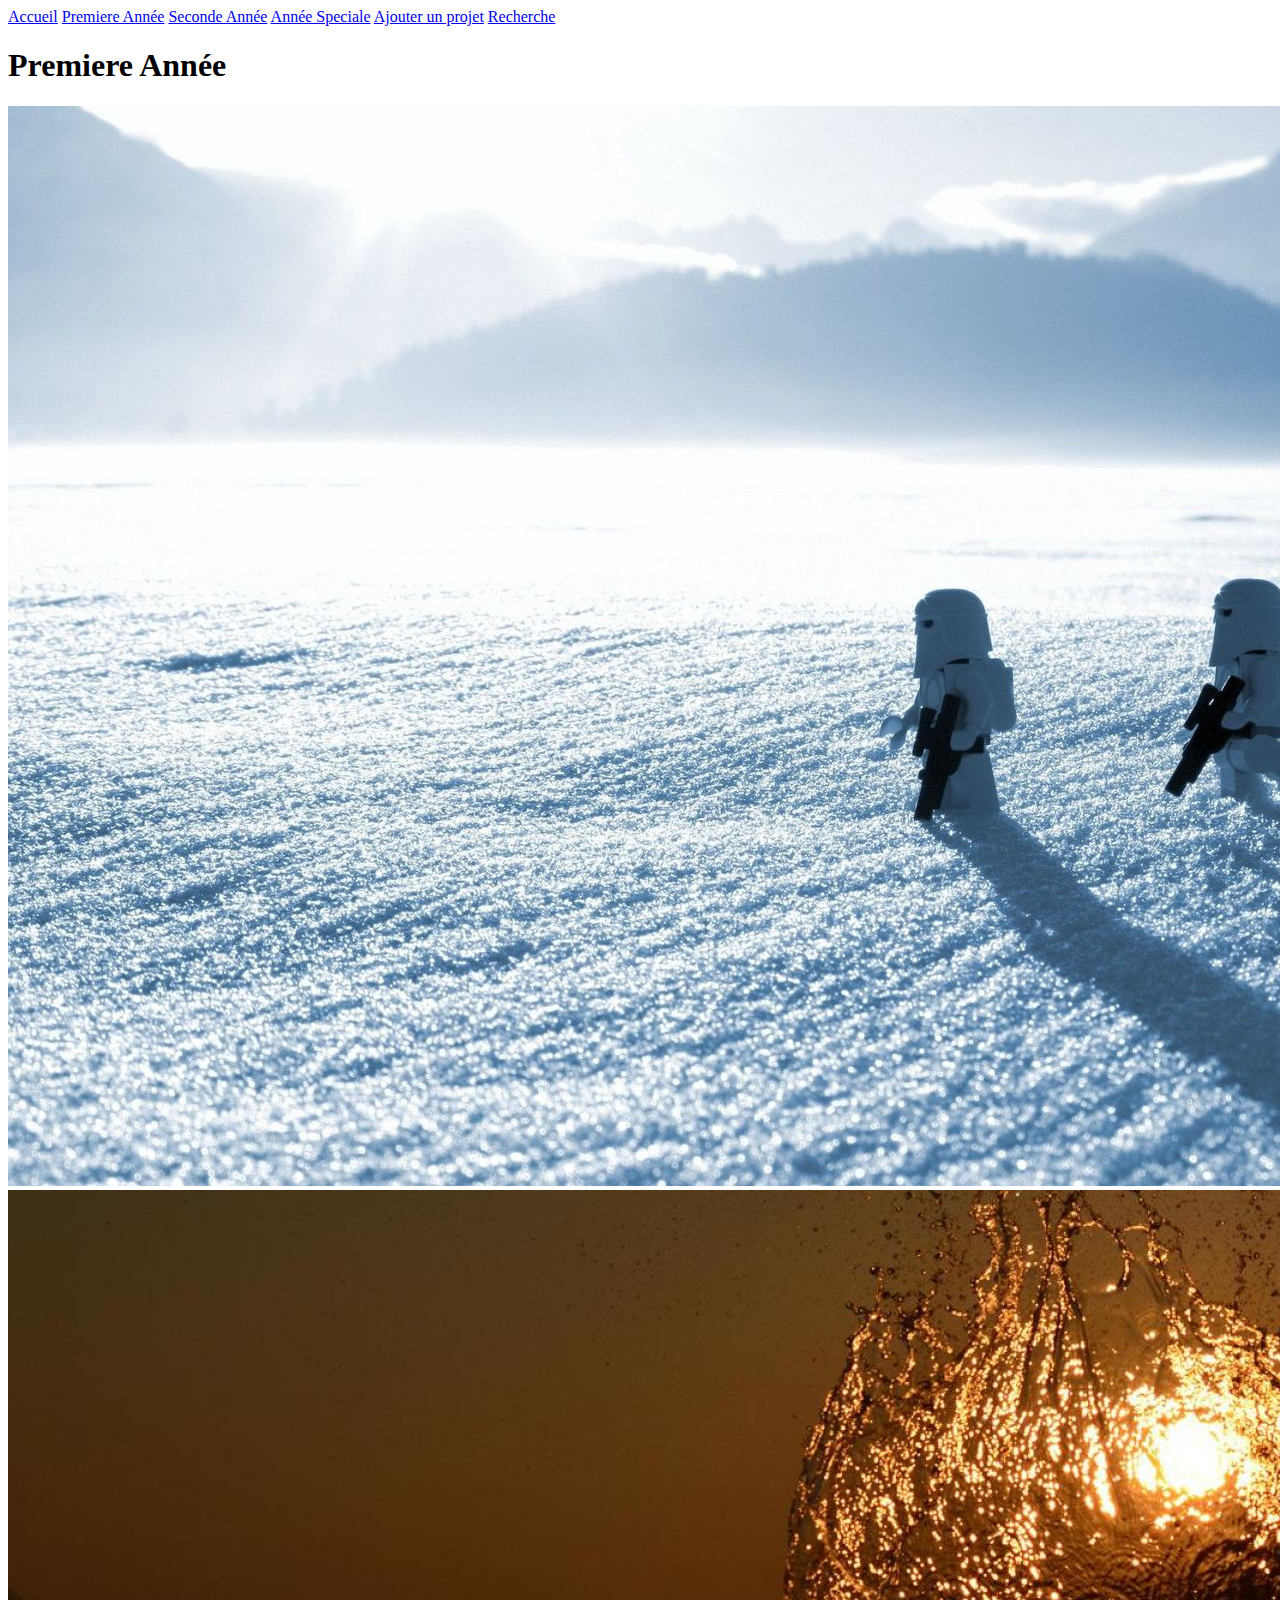
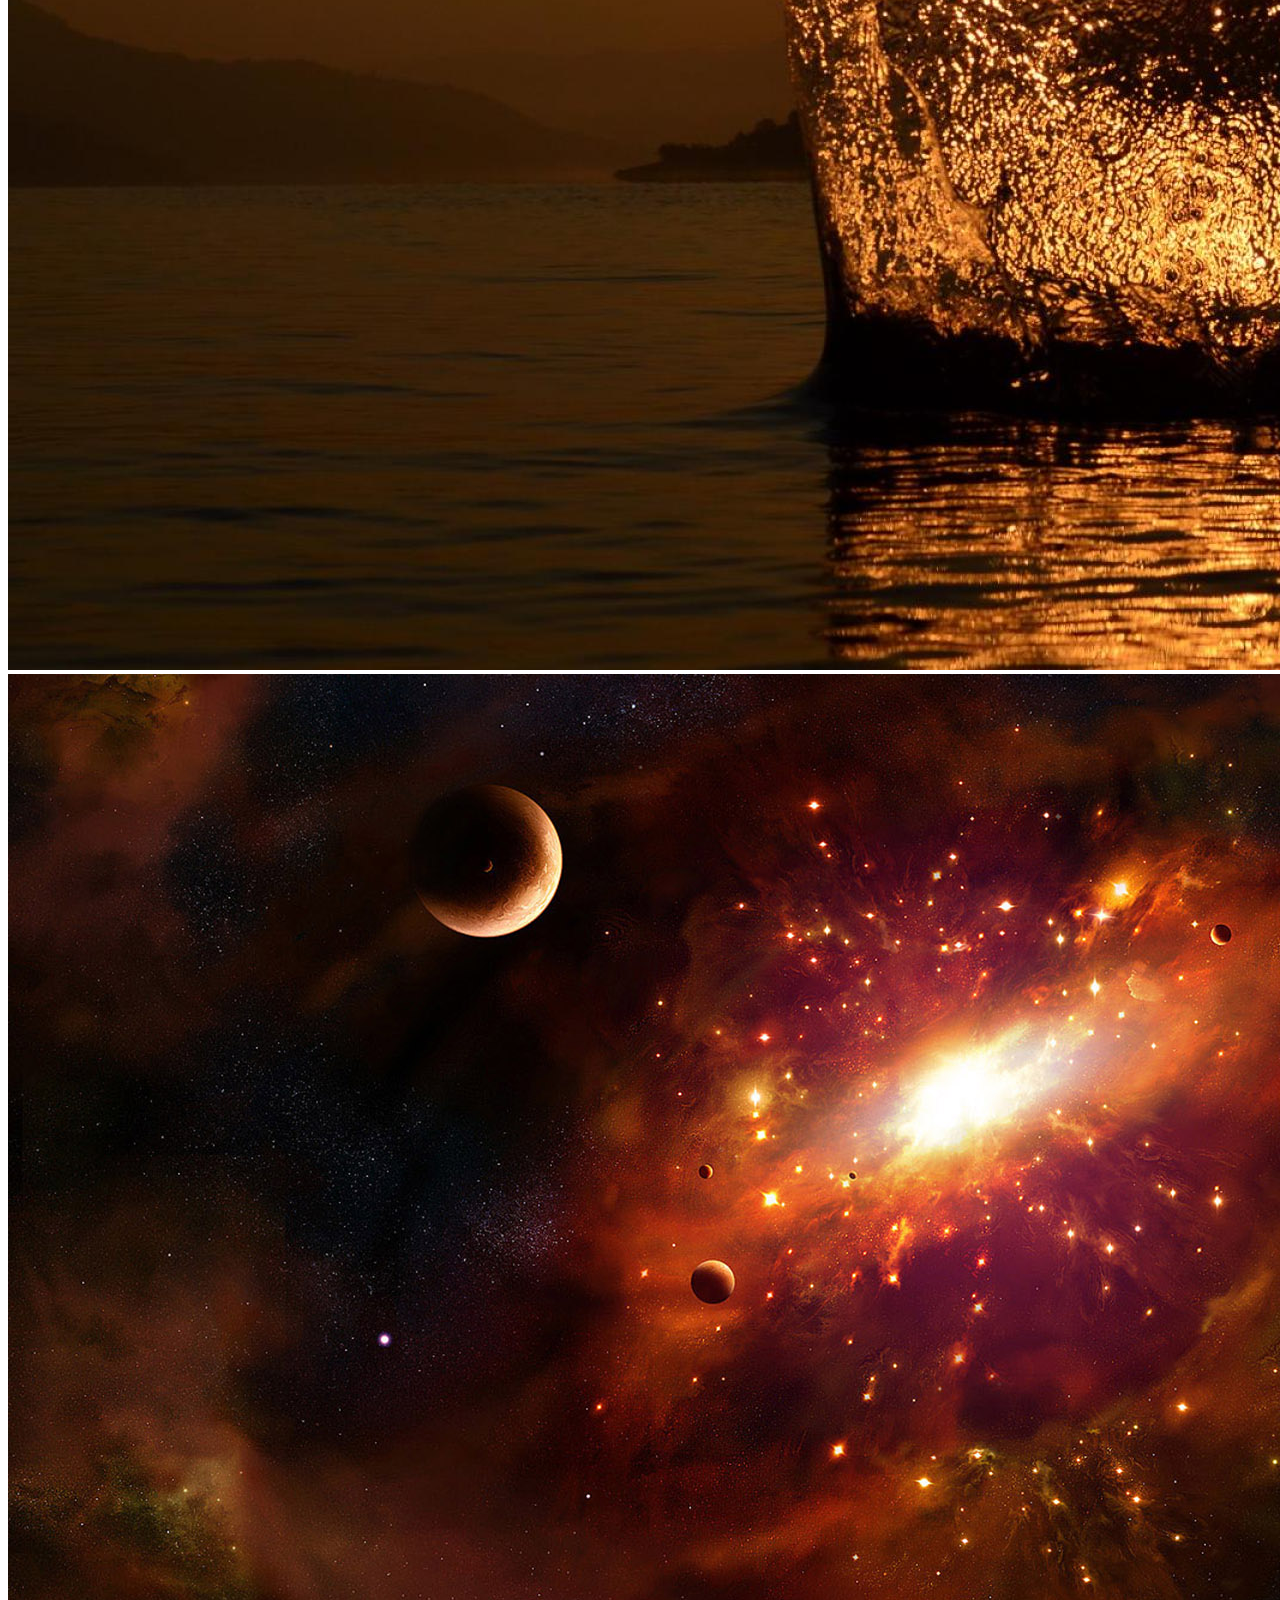
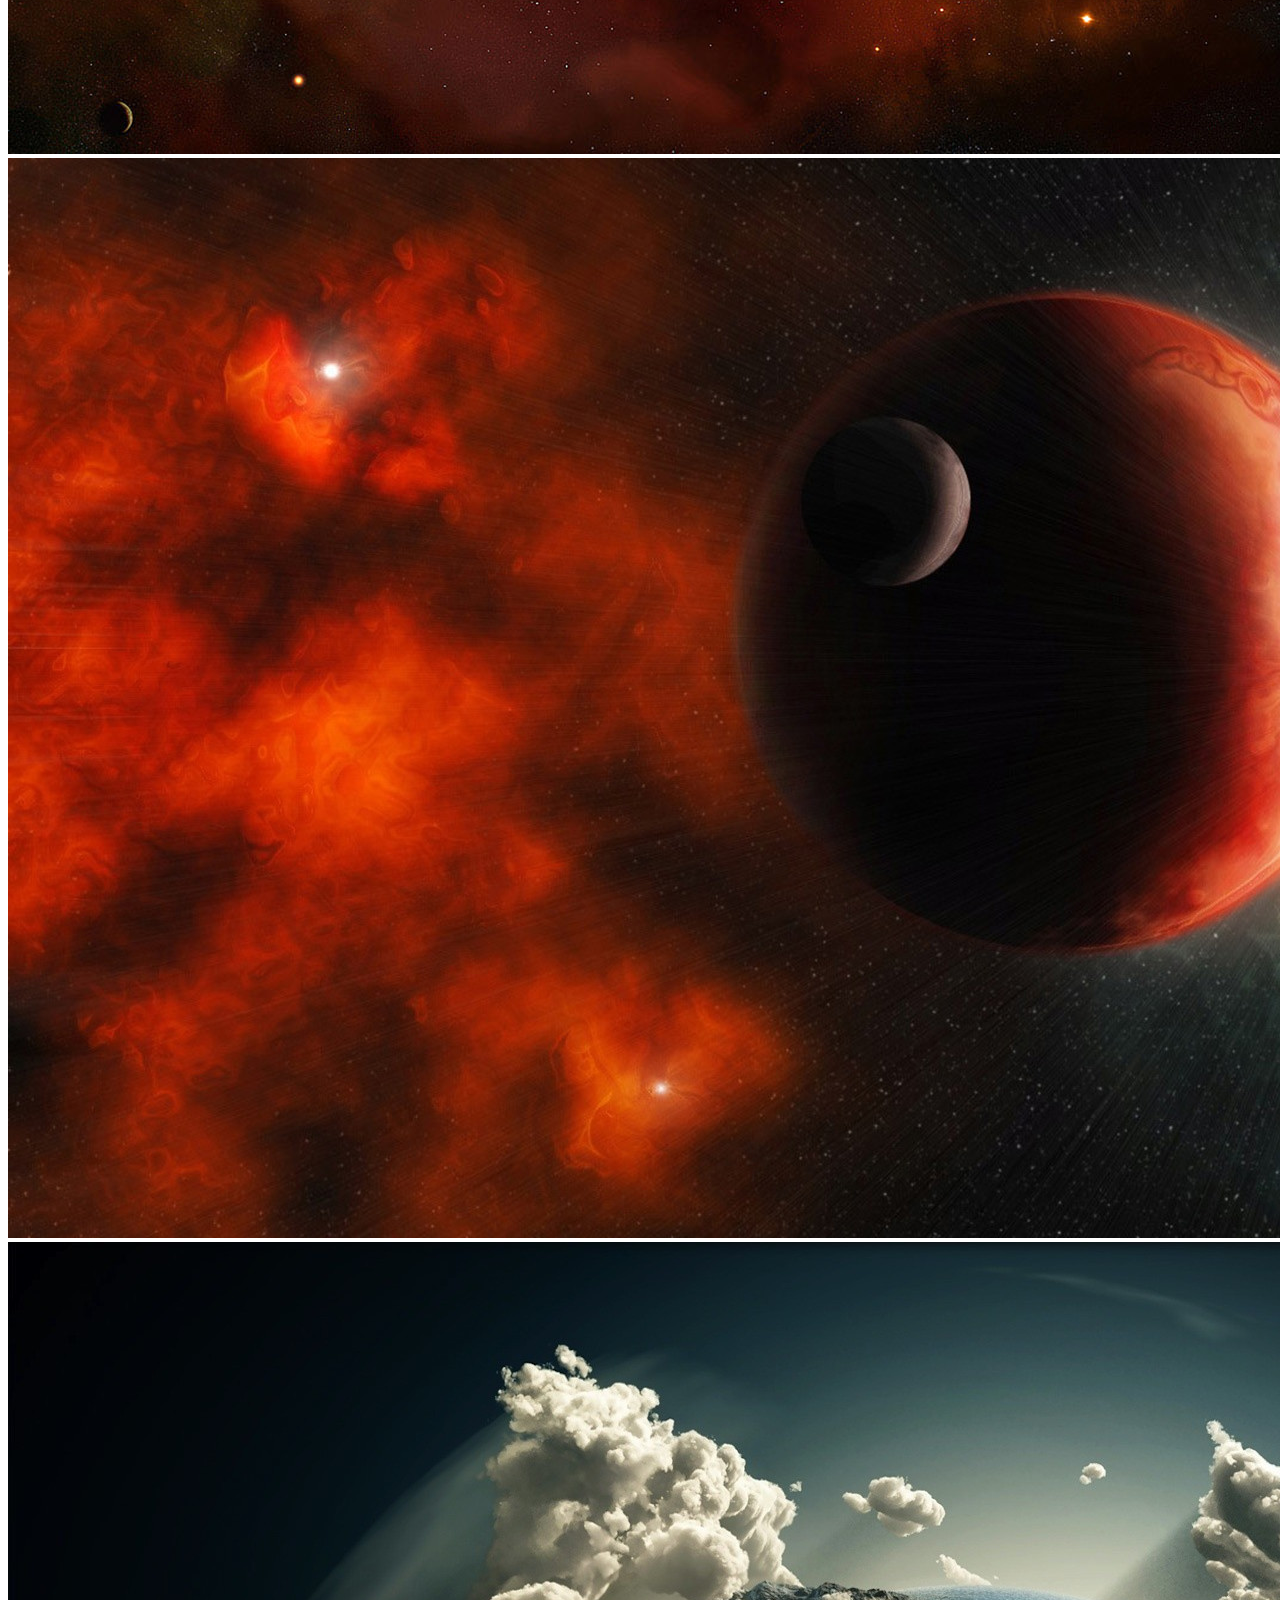
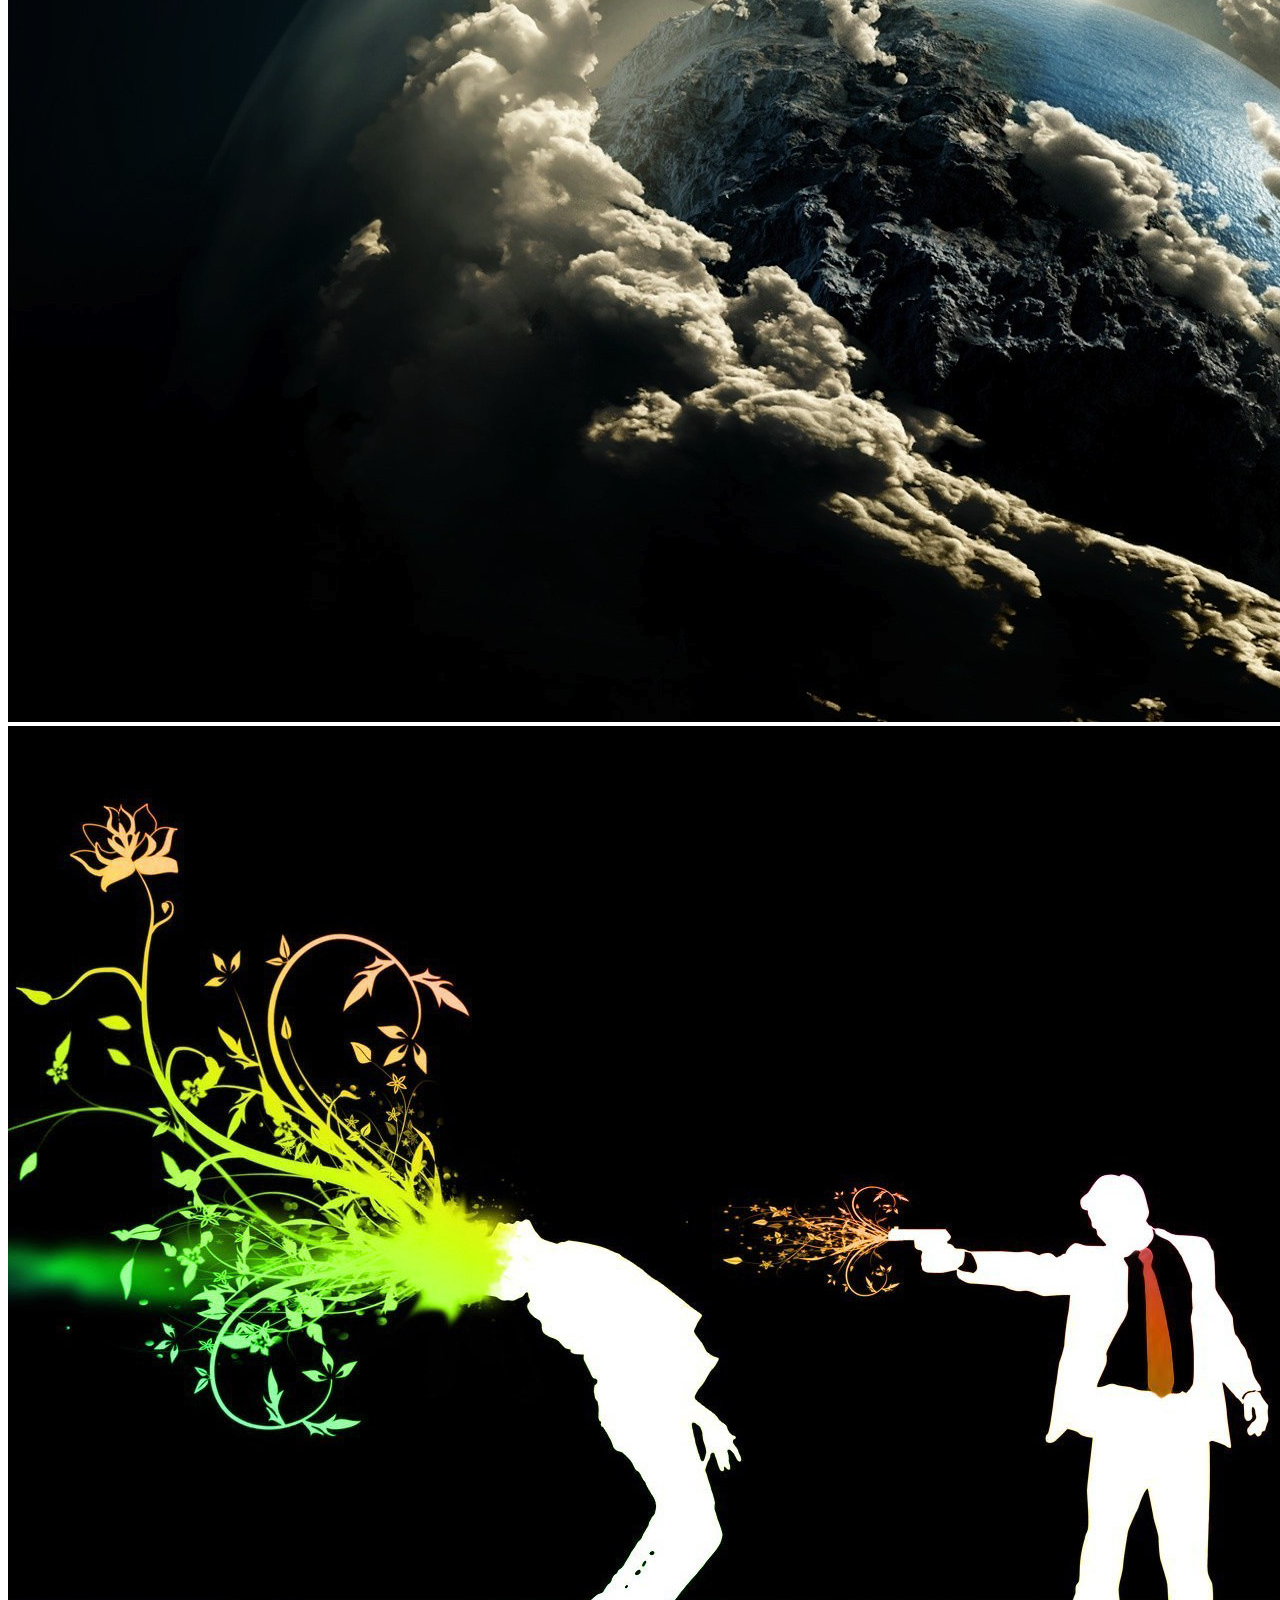
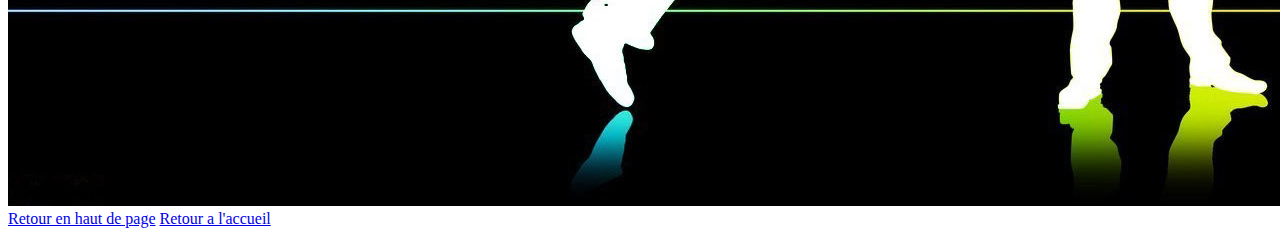
<file: A1.html>
﻿<!DOCTYPE html> 
<html lang="fr"> 
 	<head> 
 		<meta charset="UTF-8" /> 
 		<title> DUT Informatique </title> 
		<!-- <link rel="stylesheet" media="screen and (min-width: 721px)" href="Projet-style1.css" /> -->
		<!-- <link rel="stylesheet" media="screen and (max-width: 720px)" href="Projet-style1p.css" /> -->
		<meta name="viewport" content="width=max-device-width, initial-scale=1"  />
		<link rel="icon" href="favicon.ico" />

 	</head> 
<body>
	<header>
		<article class="barre">
			<nav>
				<a href="./index.html">Accueil</a>
				<a href="./A1.html">Premiere Année</a>
				<a href="./A2.html">Seconde Année</a>
				<a href="./AS.html">Année Speciale</a>
				<a id="add" href="./Add.html">Ajouter un projet</a>
				<a href="./SQL.html">Recherche</a>
			</nav>
		</article>
	</header>
	
	<section class="contour">
	
		<section class="corps">
		
		<h1 class="corps"> Premiere Année </h1>
		
		<article>
			<img src="images/001.jpg">
		</article>
		
		<article>
			<img src="images/004.jpg">
		</article>
		
		<article>
			<img src="images/007.jpg">
		</article>
		
		<article>
			<img src="images/010.jpg">
		</article>
		
		<article>
			<img src="images/013.jpg">
		</article>
		
		<article>
			<img src="images/016.jpg">
		</article>
		
		</section>
		
		<footer>
			<a href="#">Retour en haut de page</a>
			<a href="./Accueil.html">Retour a l'accueil</a>
		</footer>
		
	</section>
	
</body>
</file>
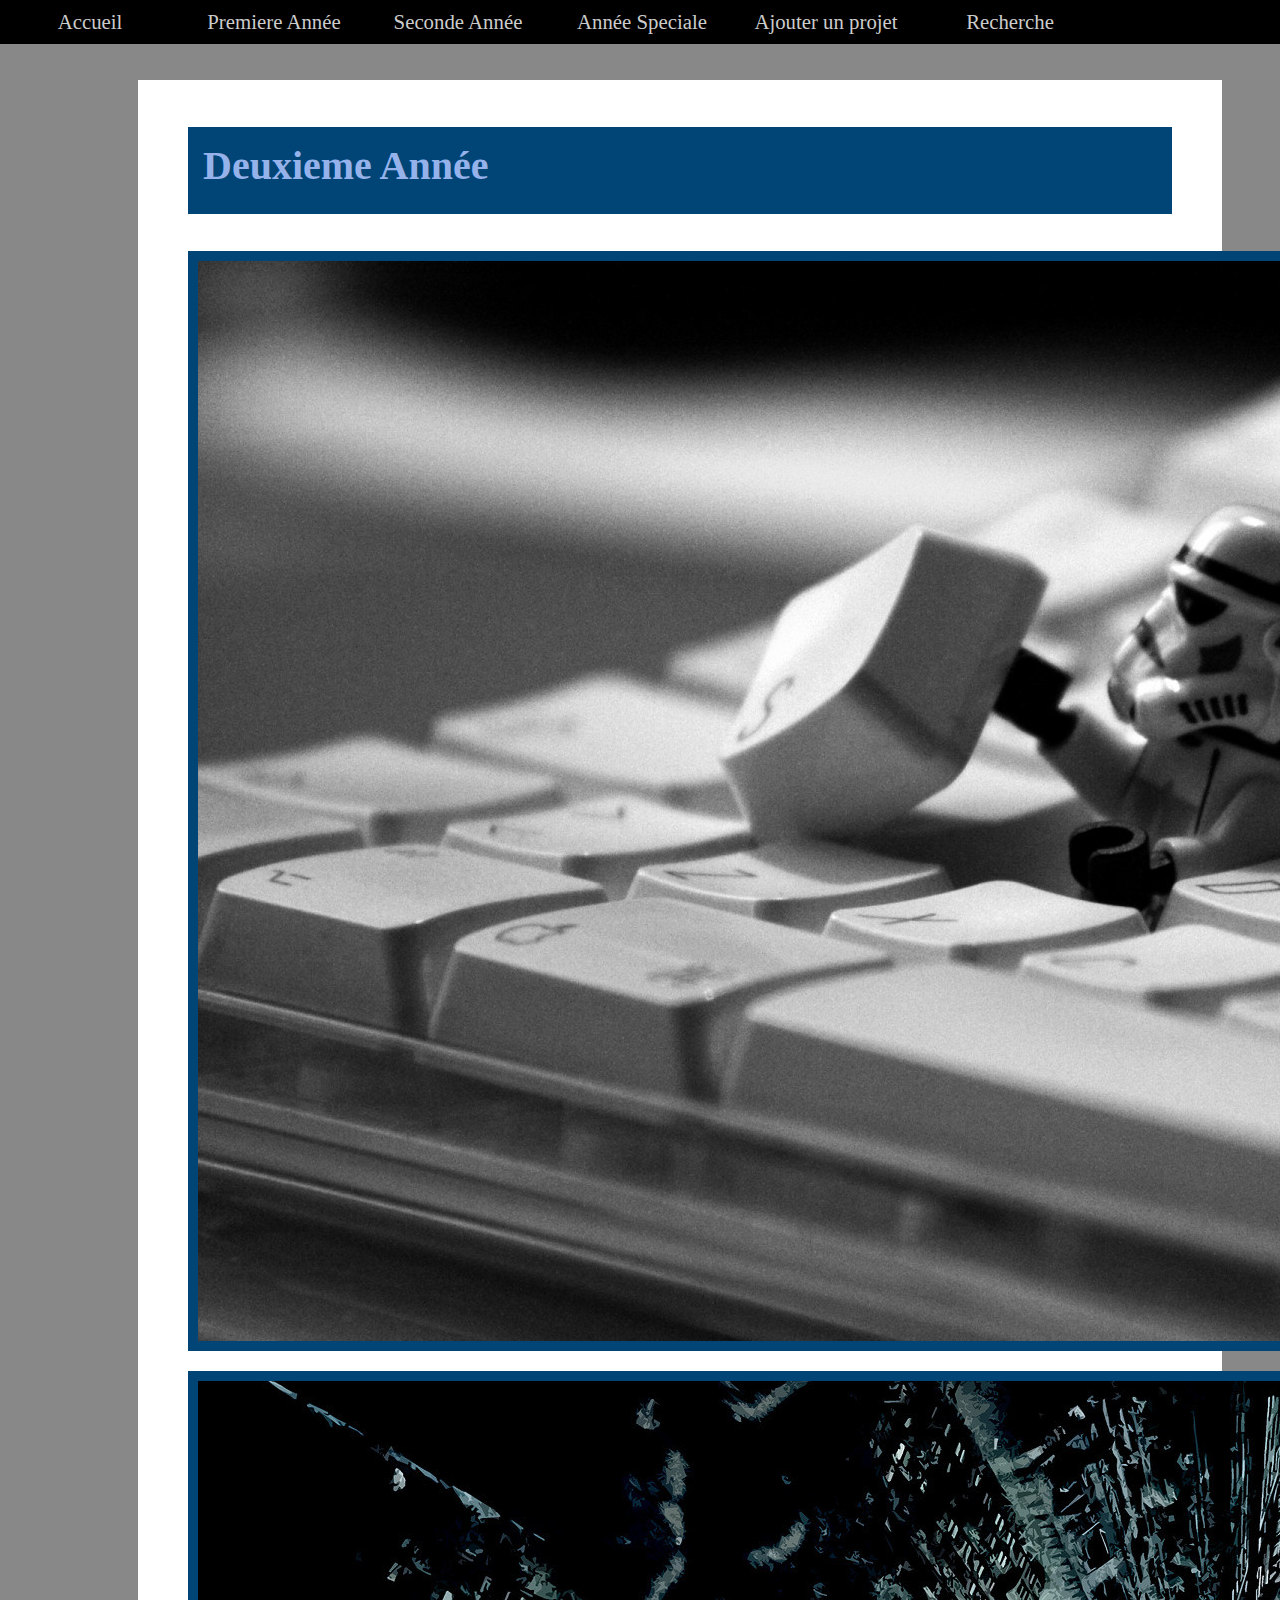
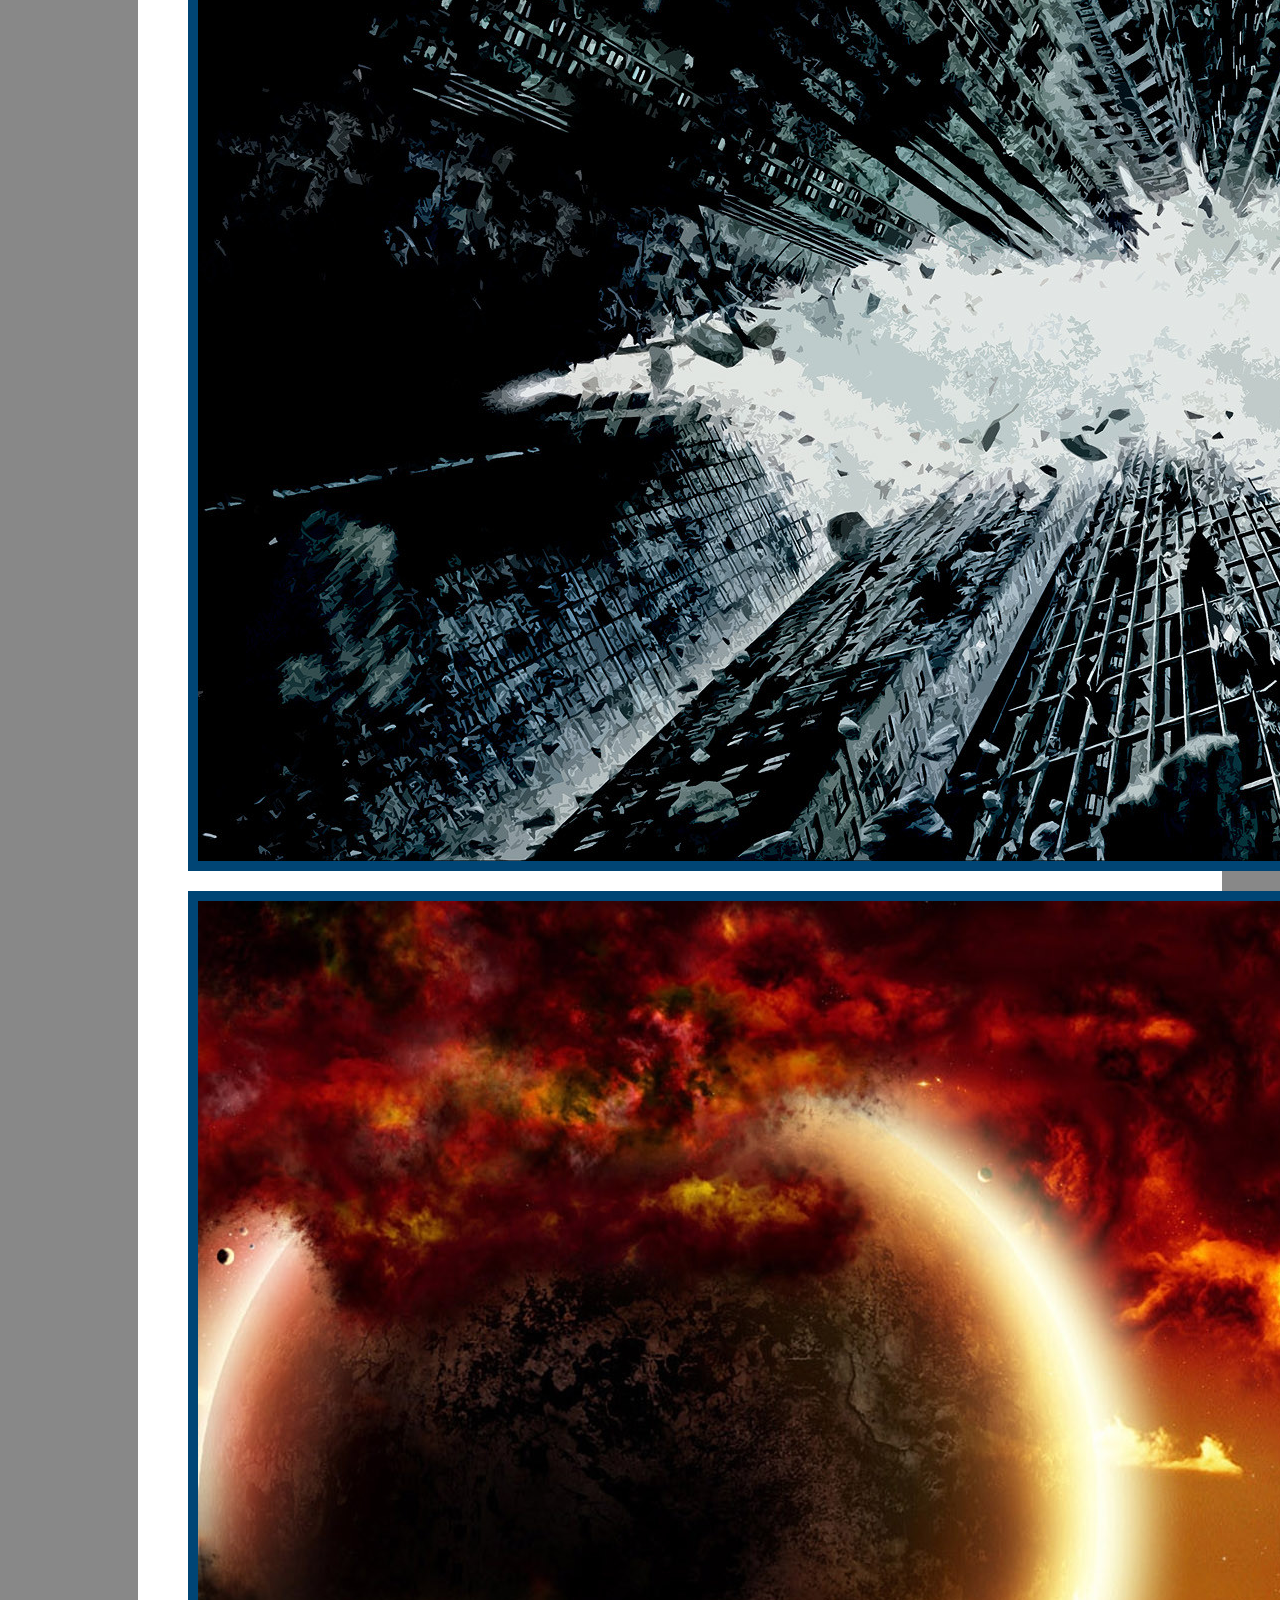
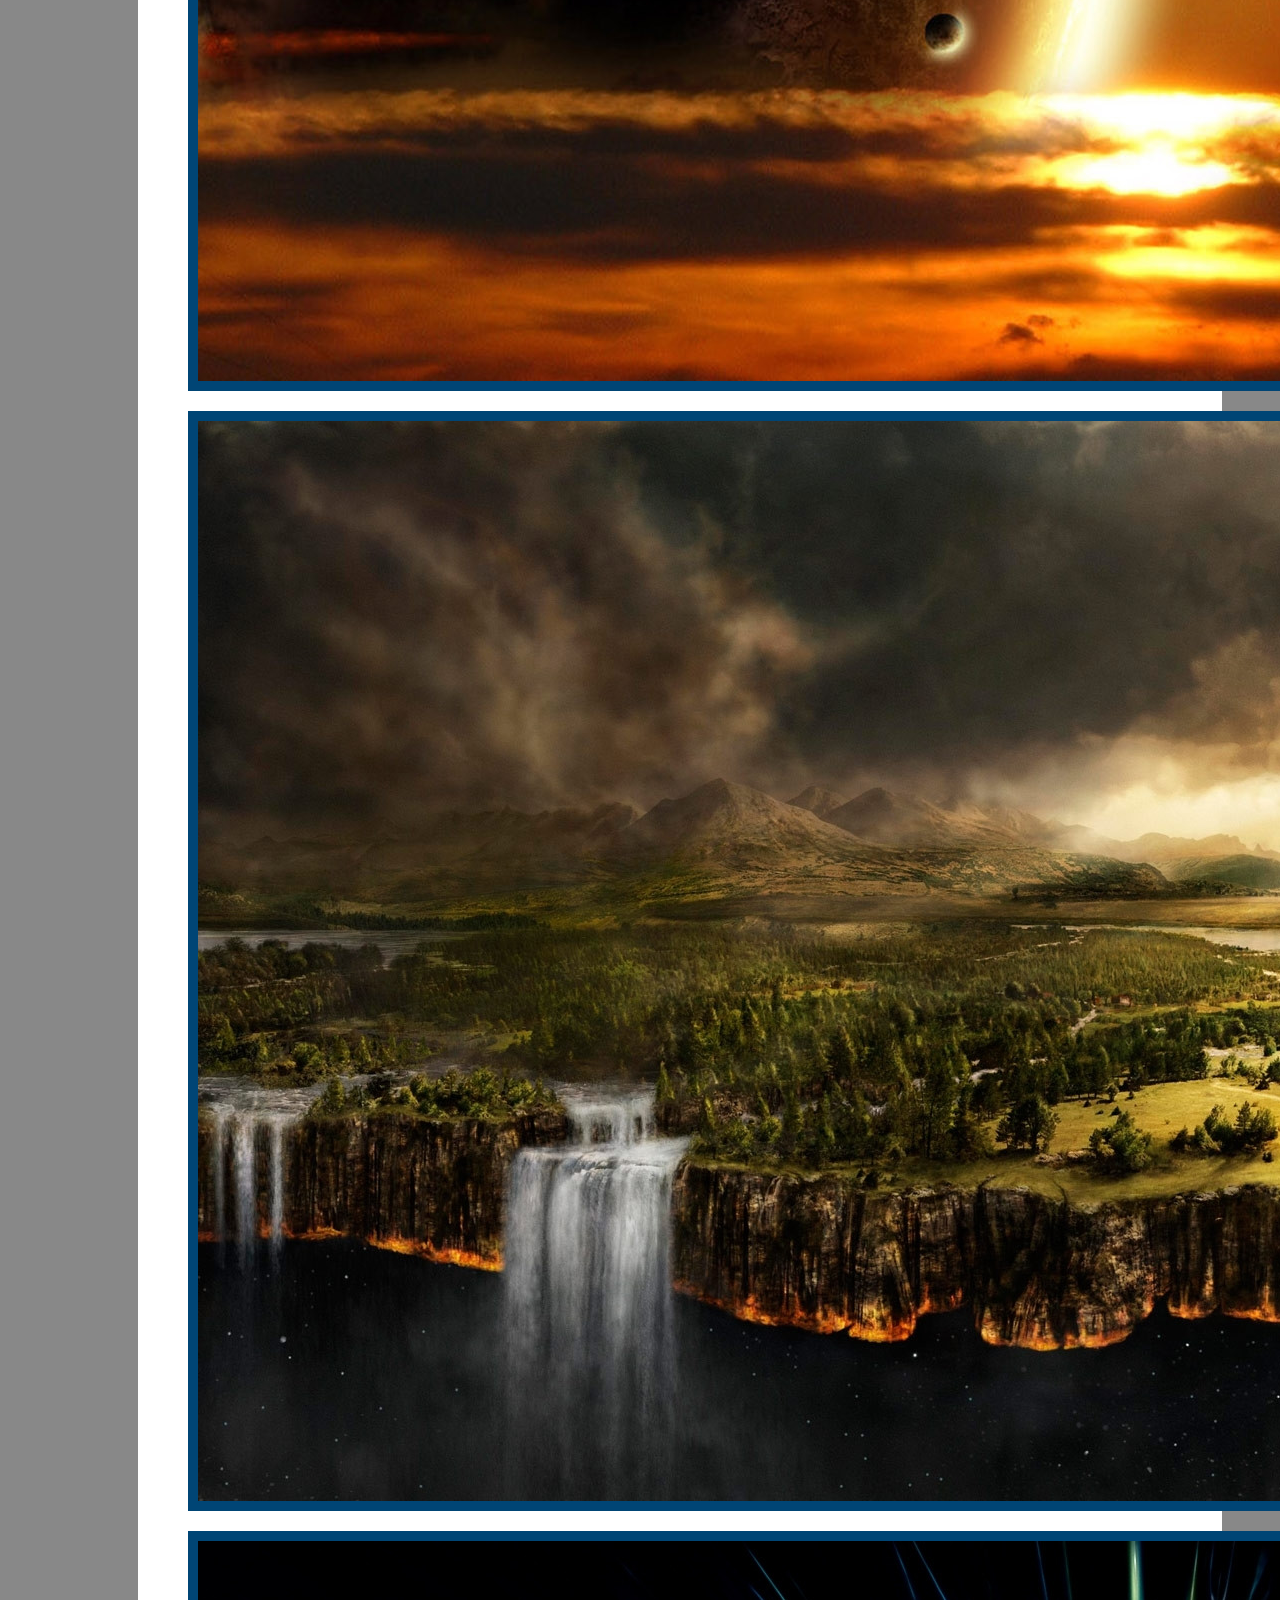
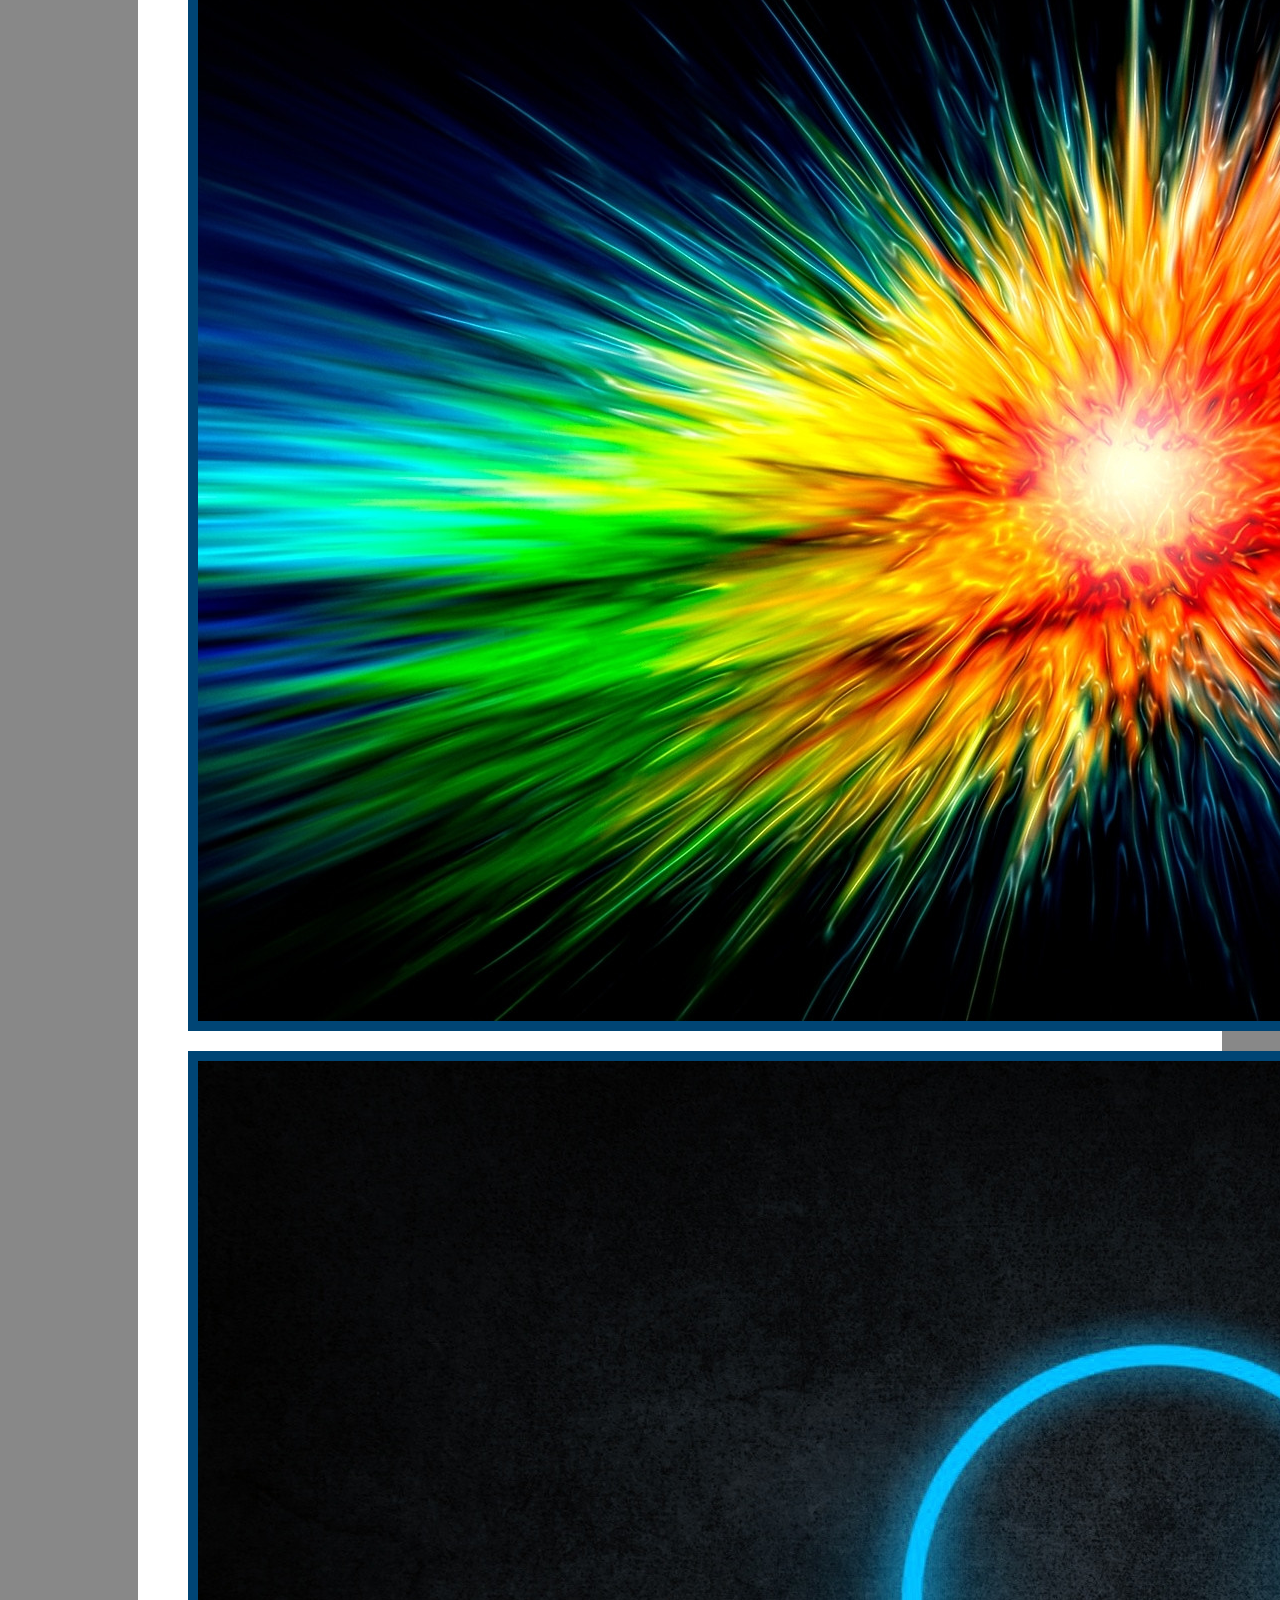
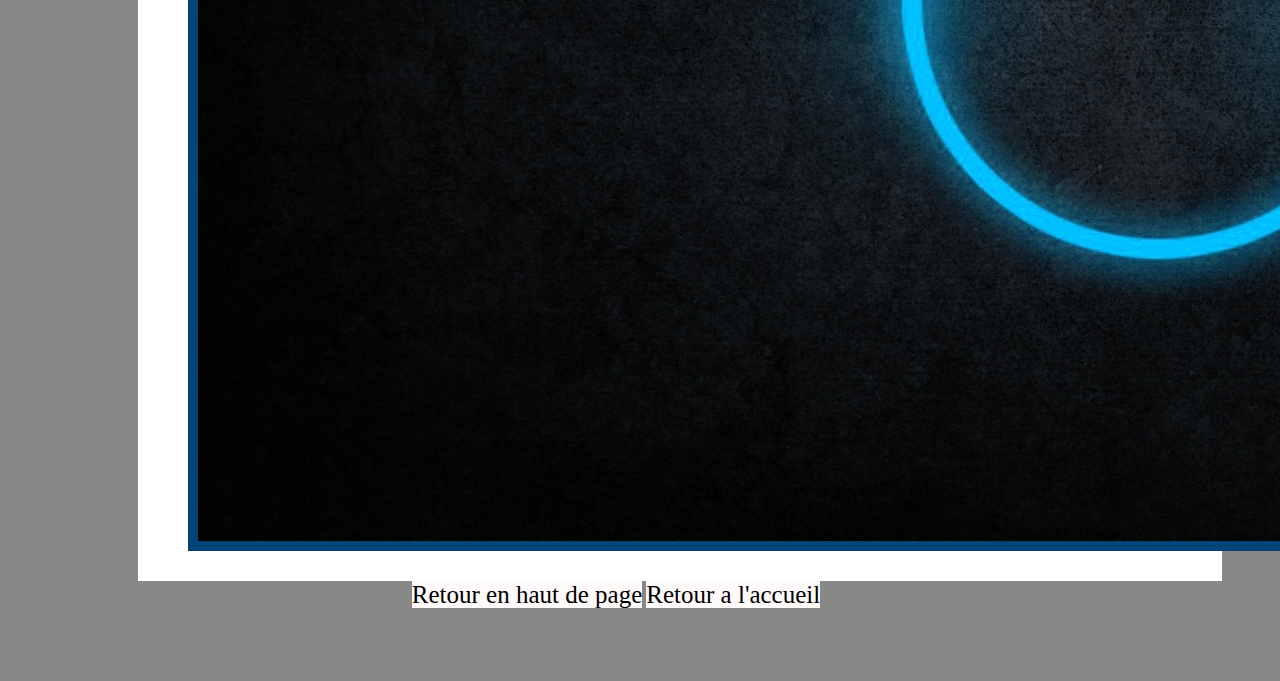
<file: A2.html>
﻿<!DOCTYPE html> 
<html lang="fr"> 
 	<head> 
 		<meta charset="UTF-8" /> 
 		<title> DUT Informatique </title> 
		<link rel="stylesheet" media="screen and (min-width: 721px)" href="Projet-style1.css" />
		<link rel="stylesheet" media="screen and (max-width: 720px)" href="Projet-style1p.css" />
		<meta name="viewport" content="width=max-device-width, initial-scale=1"  />
		<link rel="icon" href="favicon.ico" />

 	</head> 
<body>
	<header>
		<article class="barre">
			<nav>
				<a href="./index.html">Accueil</a>
				<a href="./A1.html">Premiere Année</a>
				<a href="./A2.html">Seconde Année</a>
				<a href="./AS.html">Année Speciale</a>
				<a id="add" href="./Add.html">Ajouter un projet</a>
				<a href="./SQL.html">Recherche</a>
			</nav>
		</article>
	</header>
	
	<section class="contour">
	
		<section class="corps">
		
		<h1 class="corps"> Deuxieme Année </h1>
		
		<article>
			<img src="images/002.jpg">
		</article>
		
		<article>
			<img src="images/005.jpg">
		</article>
		
		<article>
			<img src="images/008.jpg">
		</article>
		
		<article>
			<img src="images/011.jpg">
		</article>
		
		<article>
			<img src="images/014.jpg">
		</article>
		
		<article>
			<img src="images/017.jpg">
		</article>
		
		</section>
		
		<footer>
			<a href="#">Retour en haut de page</a>
			<a href="./Accueil.html">Retour a l'accueil</a>
		</footer>
		
	</section>
	
</body>
</file>
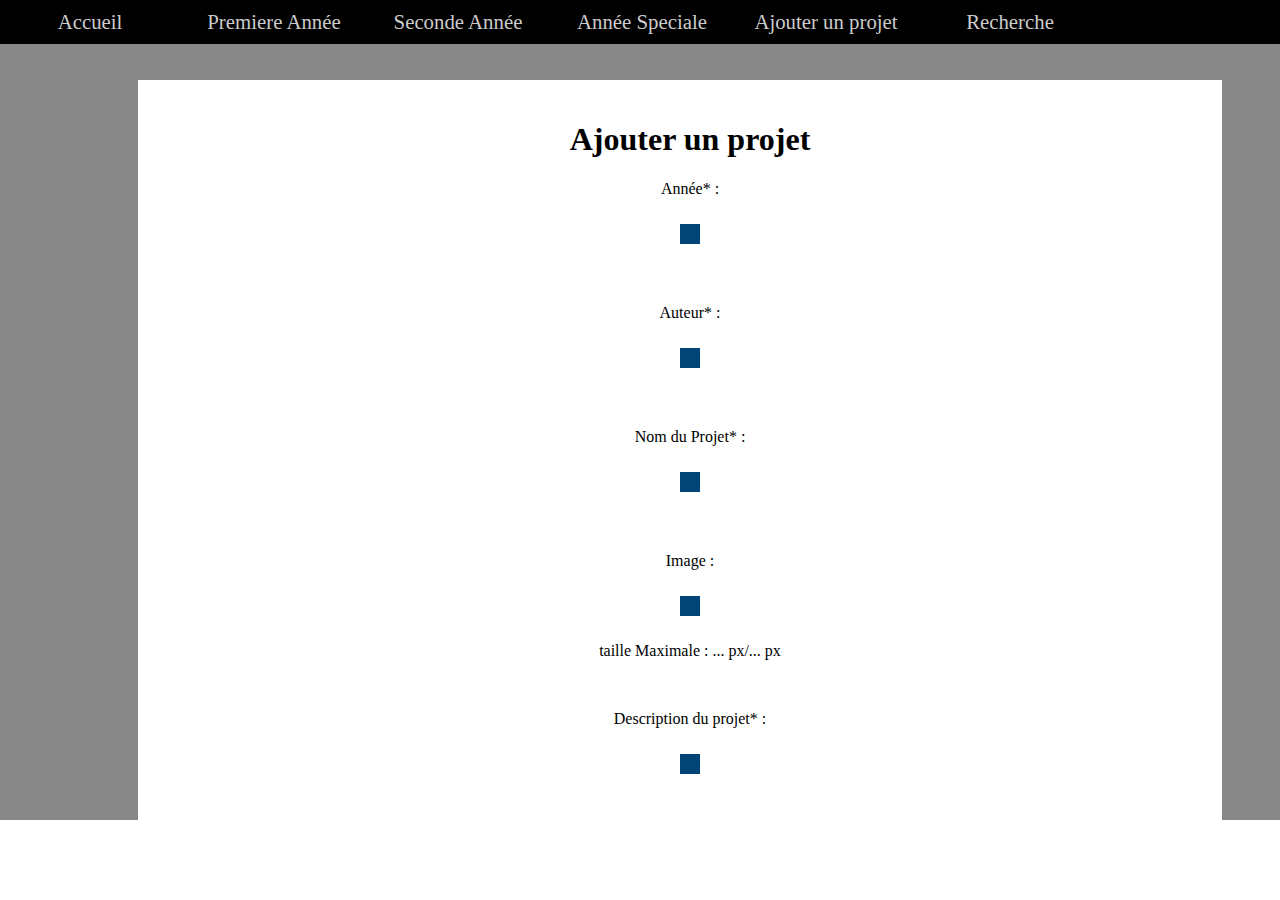
<file: add.html>
<!DOCTYPE html> 
<html lang="fr"> 
 	<head> 
 		<meta charset="UTF-8" /> 
 		<title> DUT Informatique </title> 
		<link rel="stylesheet" media="screen and (min-width: 721px)" href="Projet-style1.css" />
		<link rel="stylesheet" media="screen and (max-width: 720px)" href="Projet-style1p.css" />
		<meta name="viewport" content="width=max-device-width, initial-scale=1"  />
		<link rel="icon" href="favicon.ico" />
 	</head> 
	
<body>

	<header>
		<article class="barre">
			<nav>
				<a href="./index.html">Accueil</a>
				<a href="./A1.html">Premiere Année</a>
				<a href="./A2.html">Seconde Année</a>
				<a href="./AS.html">Année Speciale</a>
				<a id="add" href="./Add.html">Ajouter un projet</a>
				<a href="./SQL.html">Recherche</a>
			</nav>
		</article>
	</header>
	
	<section class="contour">
		<section class="corps">
			<h1>Ajouter un projet</h1>
			
			<p>Année* : <article class="box"> </article></p>	</br>
			
			<p>Auteur* : <article class="box"> </article></p> </br>
			
			<p>Nom du Projet* : <article class="box"> </article></p> </br>
			
			<p>Image : <article class="box"> </article> </p>
			
			<p>taille Maximale : ... px/... px</p> </br>
			
			<p>Description du projet* : <article class="box"> </article> </p>
	
		</section>
	</section>



</body>
</file>
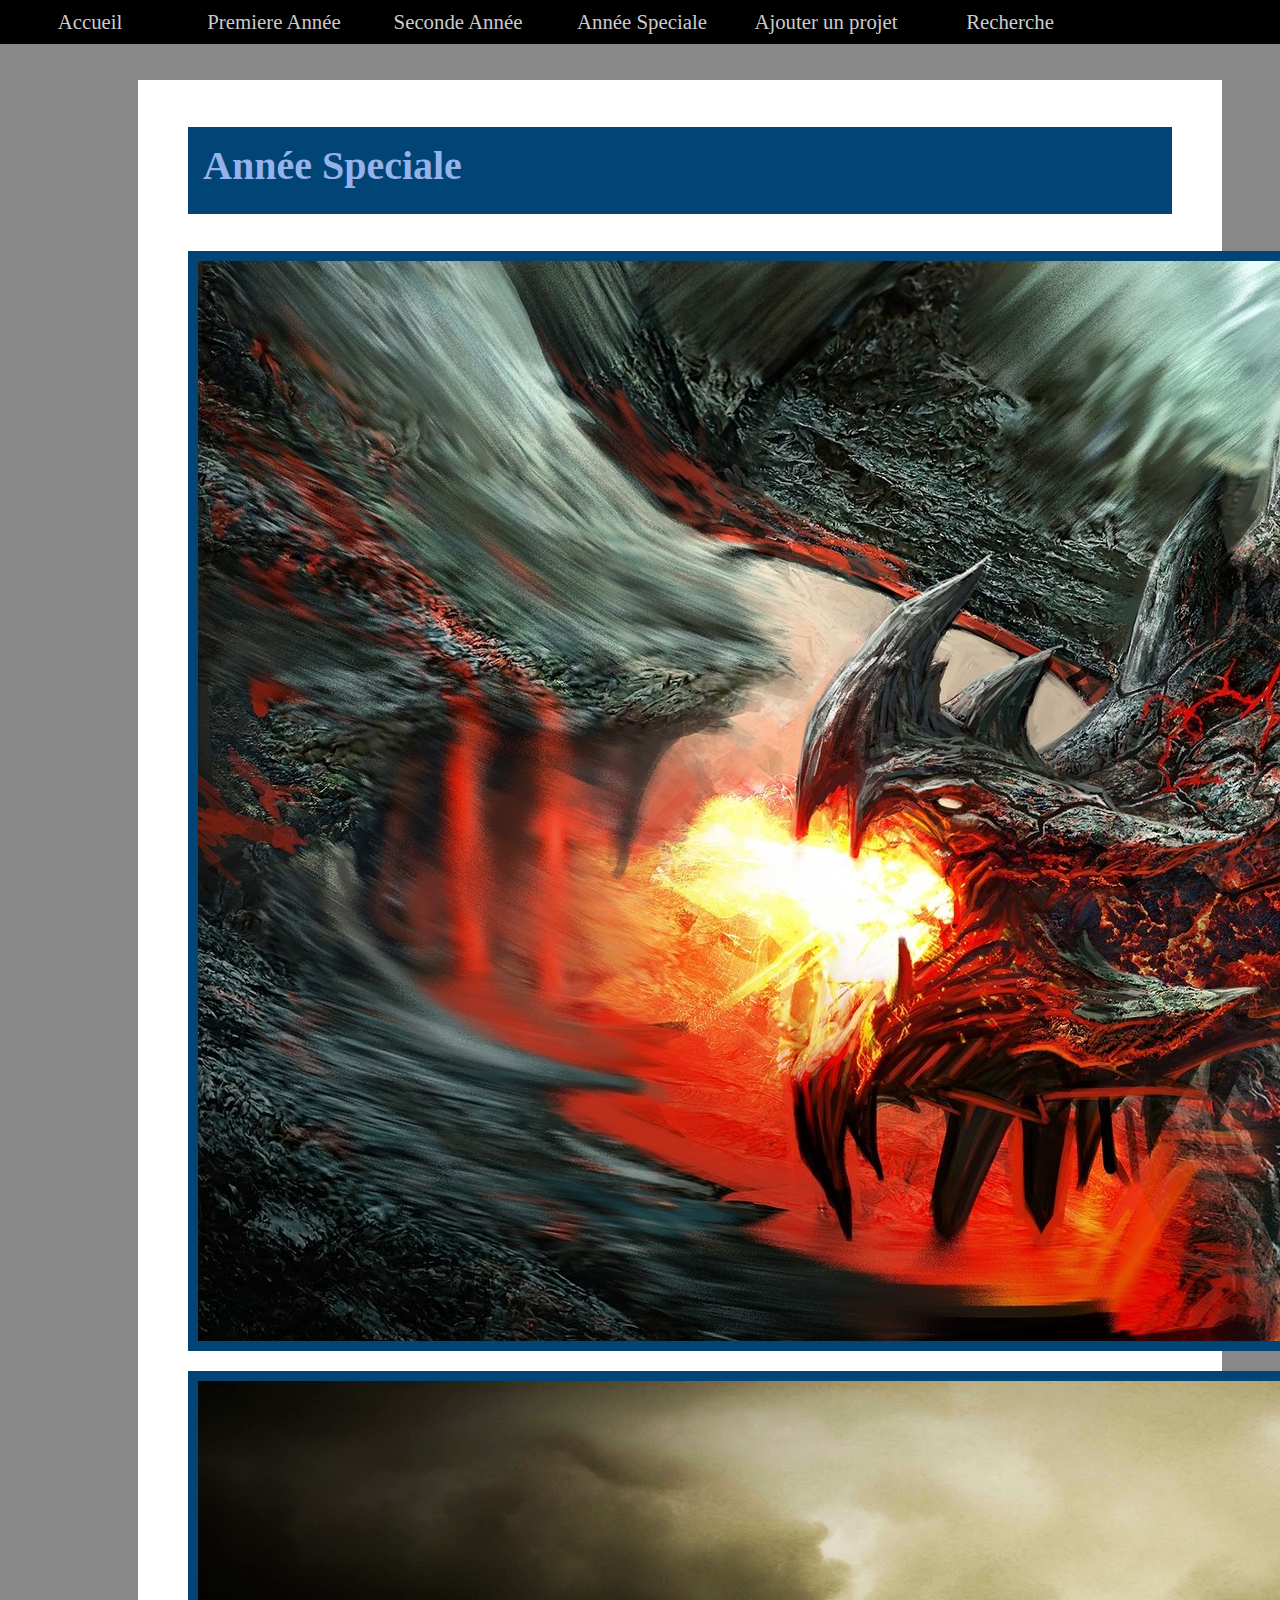
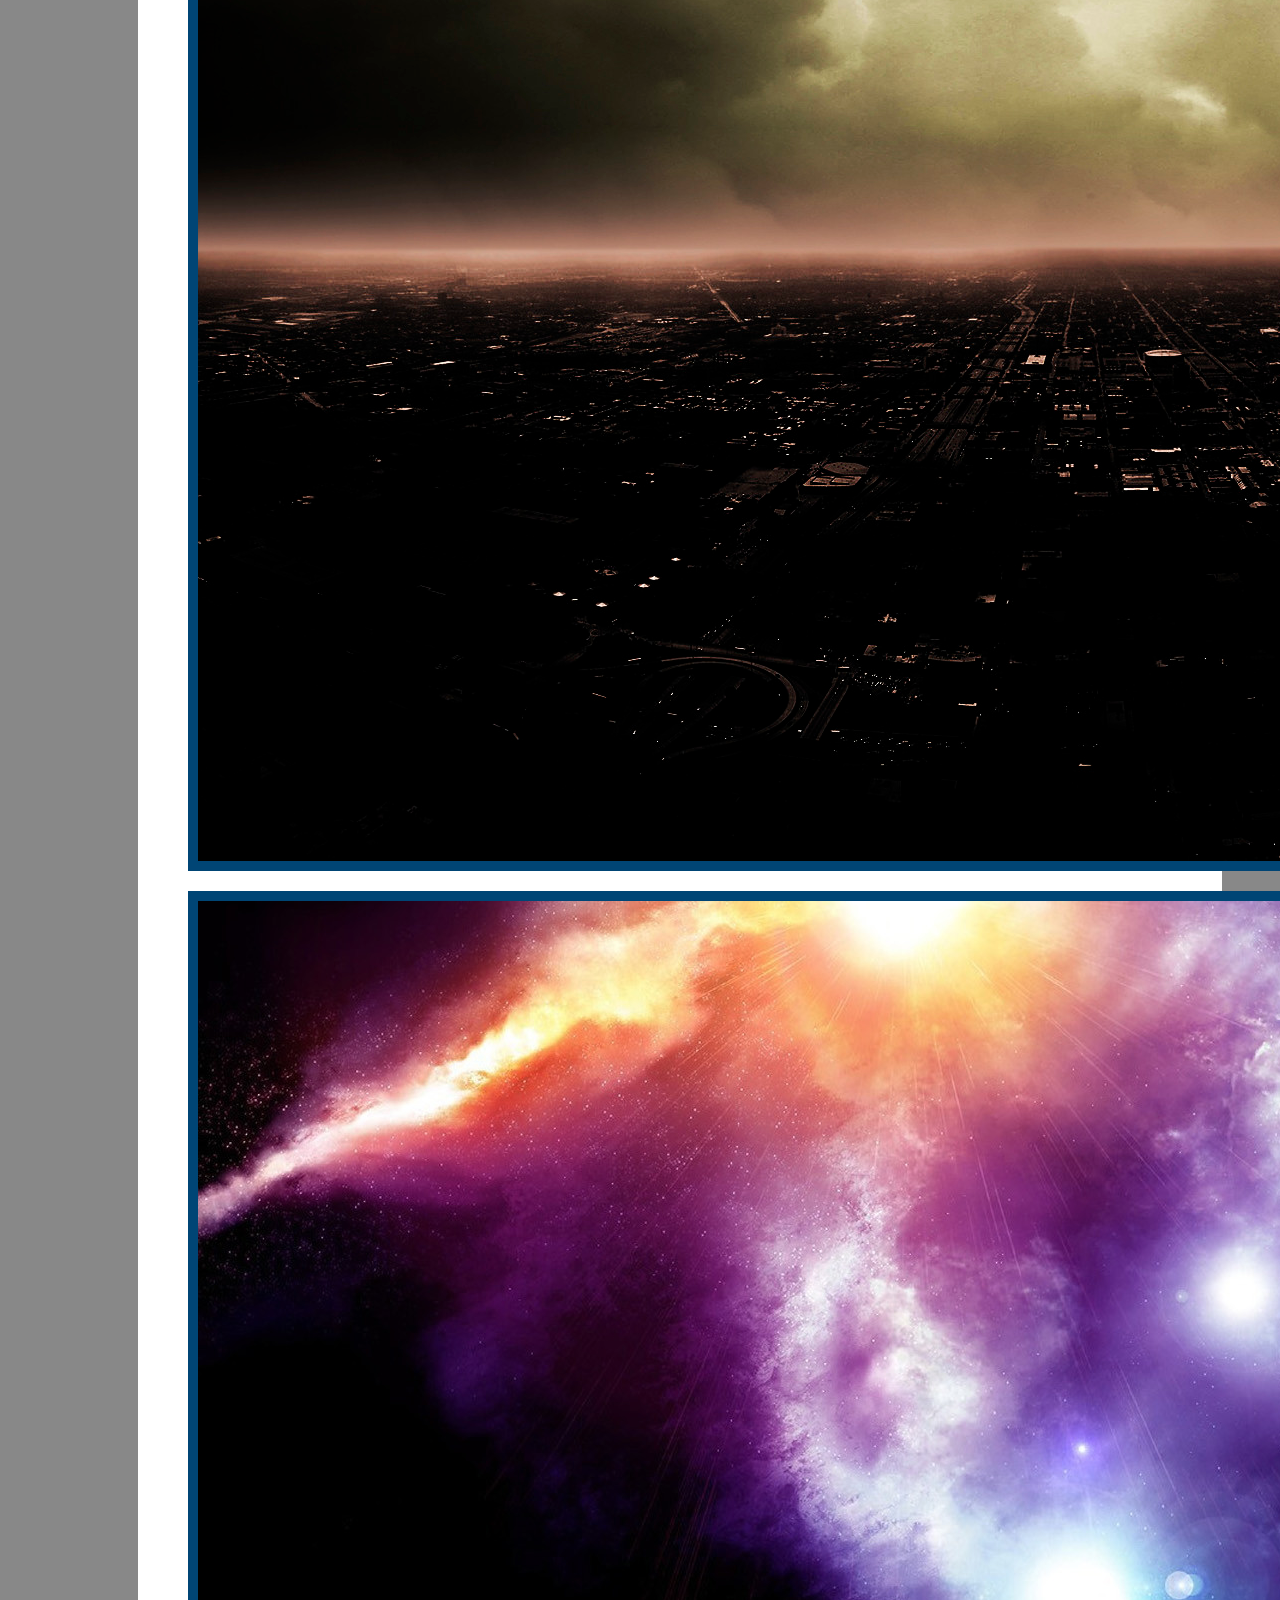
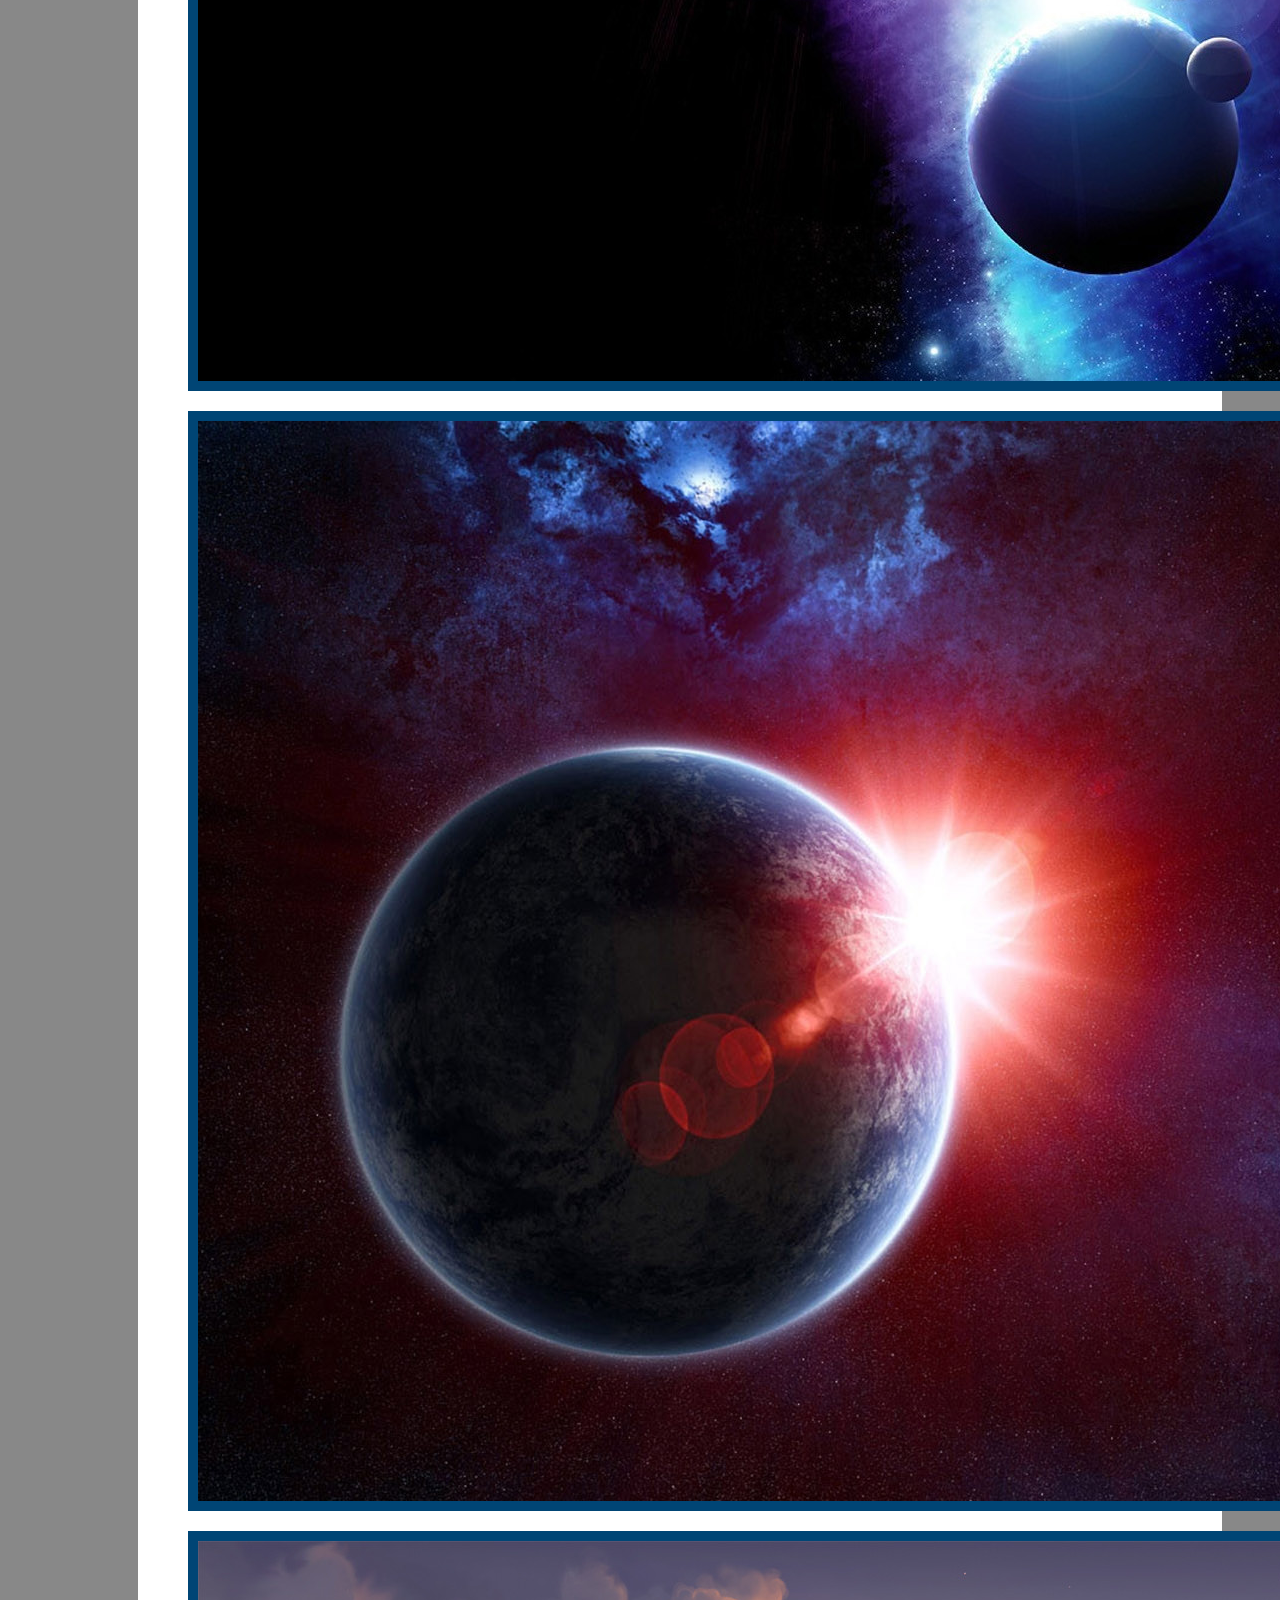
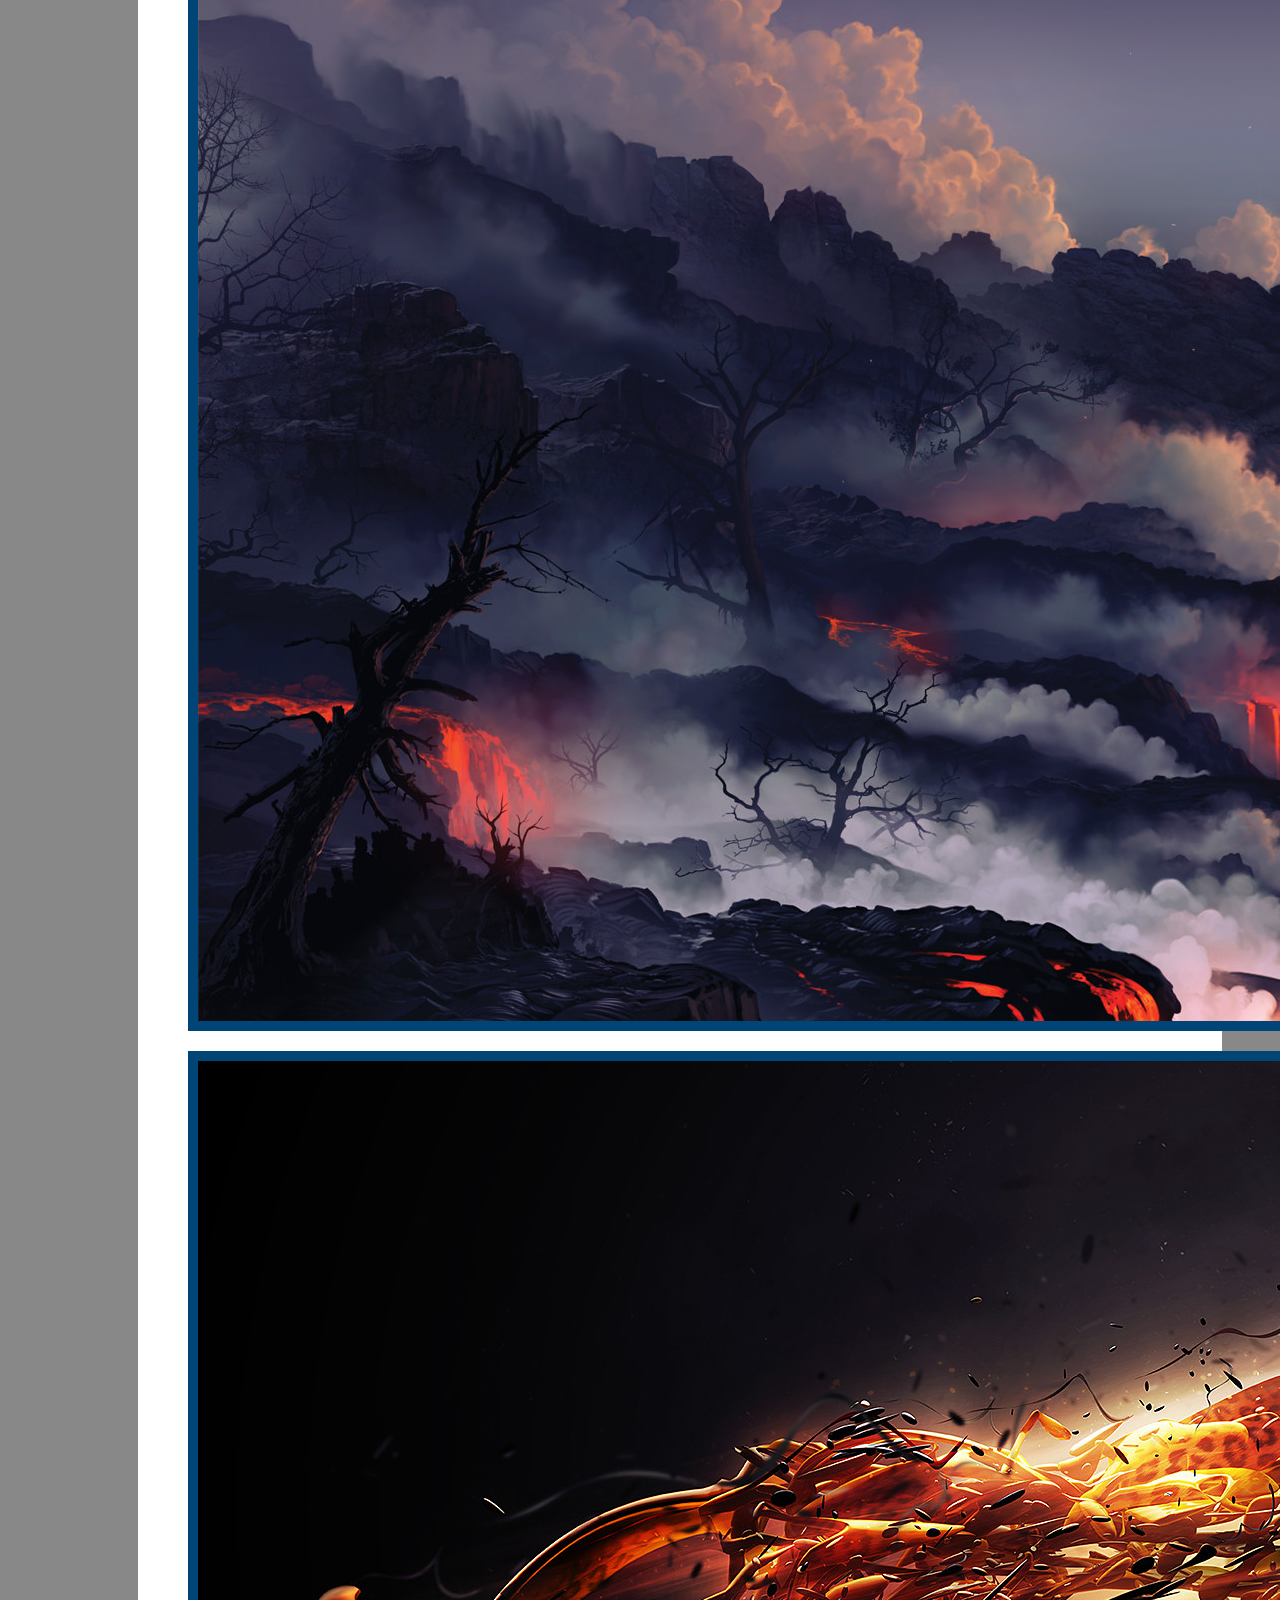
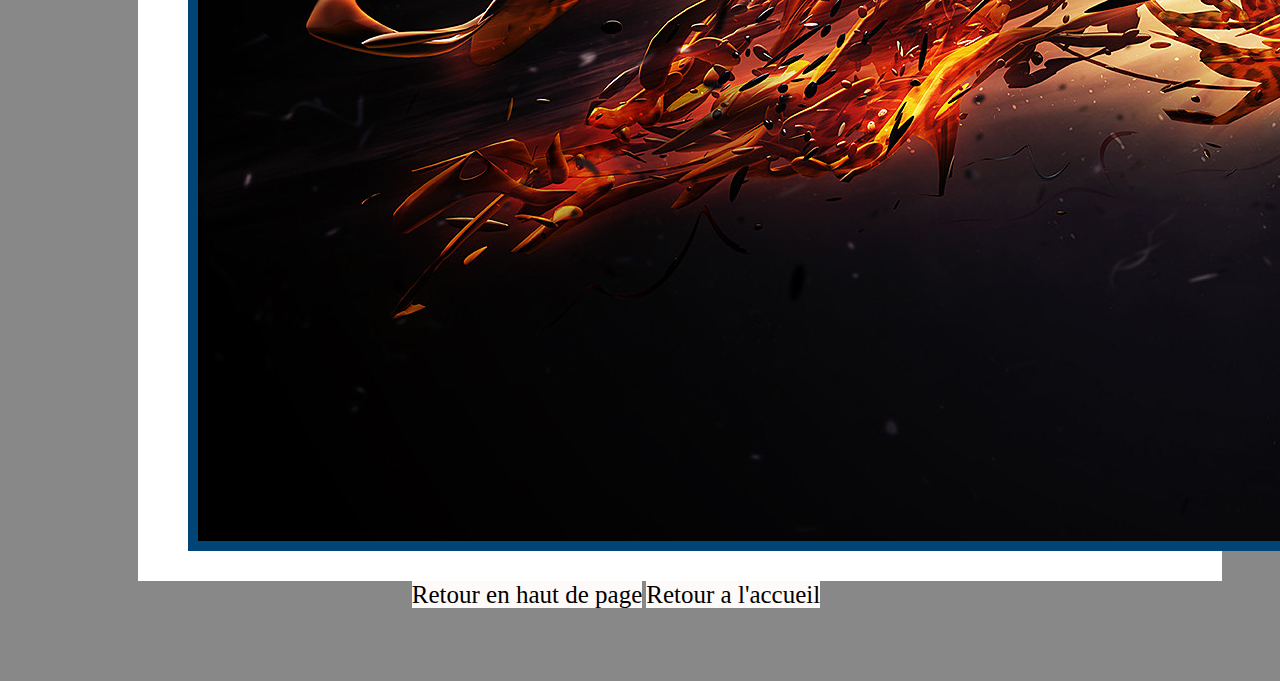
<file: AS.html>
﻿<!DOCTYPE html> 
<html lang="fr"> 
 	<head> 
 		<meta charset="UTF-8" /> 
 		<title> DUT Informatique </title> 
		<link rel="stylesheet" media="screen and (min-width: 721px)" href="Projet-style1.css" />
		<link rel="stylesheet" media="screen and (max-width: 720px)" href="Projet-style1p.css" />
		<meta name="viewport" content="width=max-device-width, initial-scale=1"  />
		<link rel="icon" href="favicon.ico" />

 	</head> 
<body>
	<header>
		<article class="barre">
			<nav>
				<a href="./index.html">Accueil</a>
				<a href="./A1.html">Premiere Année</a>
				<a href="./A2.html">Seconde Année</a>
				<a href="./AS.html">Année Speciale</a>
				<a id="add" href="./Add.html">Ajouter un projet</a>
				<a href="./SQL.html">Recherche</a>
			</nav>
		</article>
	</header>
	
	<section class="contour">
	
		<section class="corps">
		
		<h1 class="corps"> Année Speciale </h1>
		
		<article>
			<img src="images/003.jpg">
		</article>
		
		<article>
			<img src="images/006.jpg">
		</article>
		
		<article>
			<img src="images/009.jpg">
		</article>
		
		<article>
			<img src="images/012.jpg">
		</article>
		
		<article>
			<img src="images/015.jpg">
		</article>
		
		<article>
			<img src="images/018.jpg">
		</article>
		
		</section>
		
		<footer>
			<a href="#">Retour en haut de page</a>
			<a href="./Accueil.html">Retour a l'accueil</a>
		</footer>
		
	</section>
	
</body>
</file>
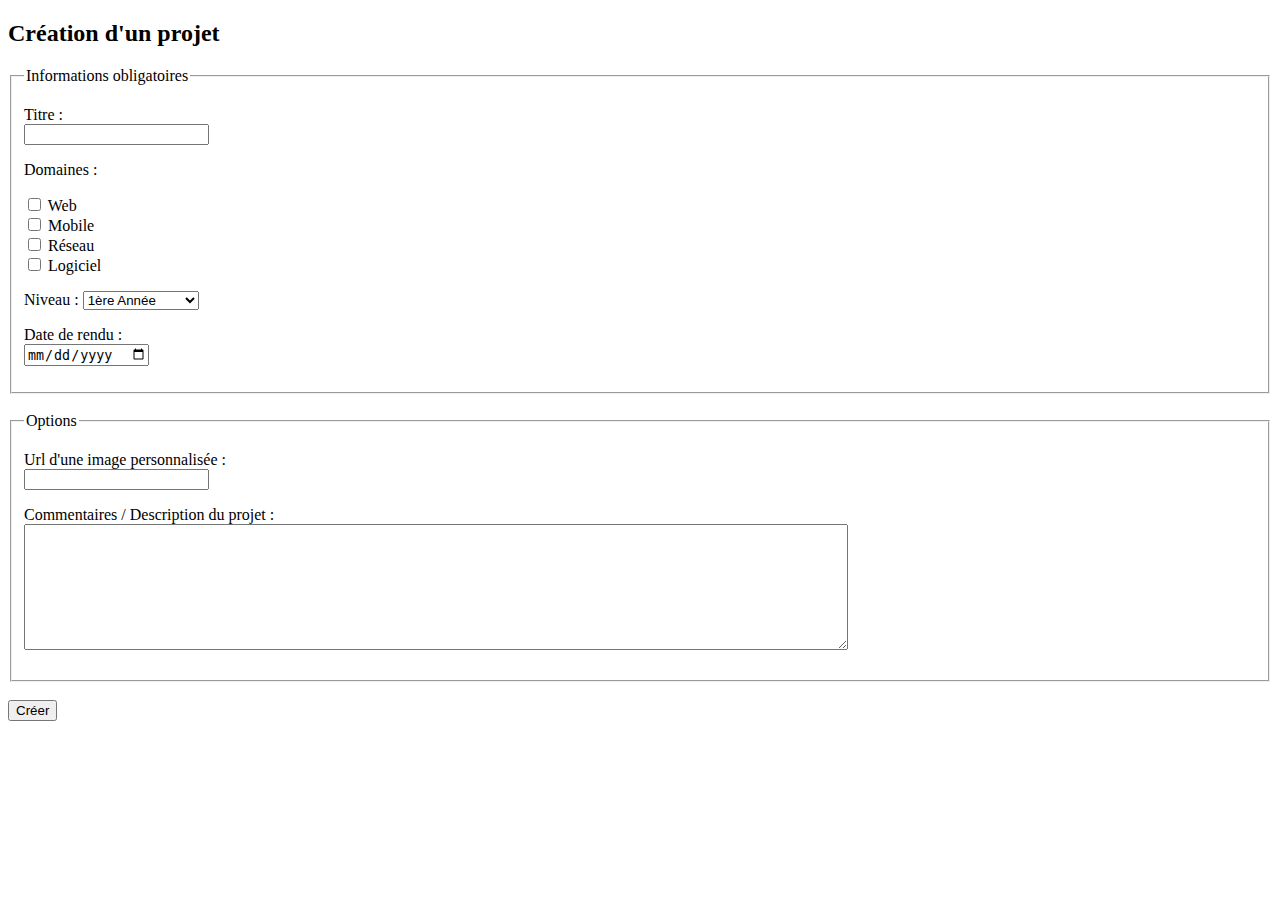
<file: deuxiemesite/testcrea.html>
<!DOCTYPE html>
<html>
<header>

<h2>Création d'un projet</h2>

<form method="post" action="creation.php">
	<fieldset>
		<legend>Informations obligatoires</legend>
		<p>
			<label for="titre">Titre : </label><br/><input id="titre" name="titre" type="text" required>
		</p>
		
		<p>
			<p>Domaines : </p>
			<input type="checkbox" name="web" id="web" /> <label for="web">Web</label><br />
			<input type="checkbox" name="mobile" id="mobile" /> <label for="mobile">Mobile</label><br />
			<input type="checkbox" name="reseau" id="reseau" /> <label for="reseau">Réseau</label><br />
			<input type="checkbox" name="logiciel" id="logiciel" /> <label for="logiciel">Logiciel</label>
		</p>
		
		<p>
			<label for="niveau"> Niveau : </label>
			<select name="niveau" id="niveau">
				<option value="1A">1ère Année</option>
				<option value="2A">2ème Année</option>
				<option value="AS">Année Spéciale</option>
			</select>
		</p>
		
		<p>
			<label for="date">Date de rendu : </label><br/><input id="date" name="date" type="date" value="2017/06/18" required>
		</p>
	</fieldset>
	<br />
	<fieldset>
		<legend>Options</legend>
		<p>
			<label for="image">Url d'une image personnalisée : </label><br />
			<input type="url" name="image" id="image" />
		</p>
   
		<p>
			<label for="desc">Commentaires / Description du projet : </label><br />
			<textarea name="desc" id="desc" rows="8" cols="100"></textarea>
		</p>
	</fieldset>
	<br />
	<input type="submit" value="Créer" />

</form>



</header>
</html>
</file>
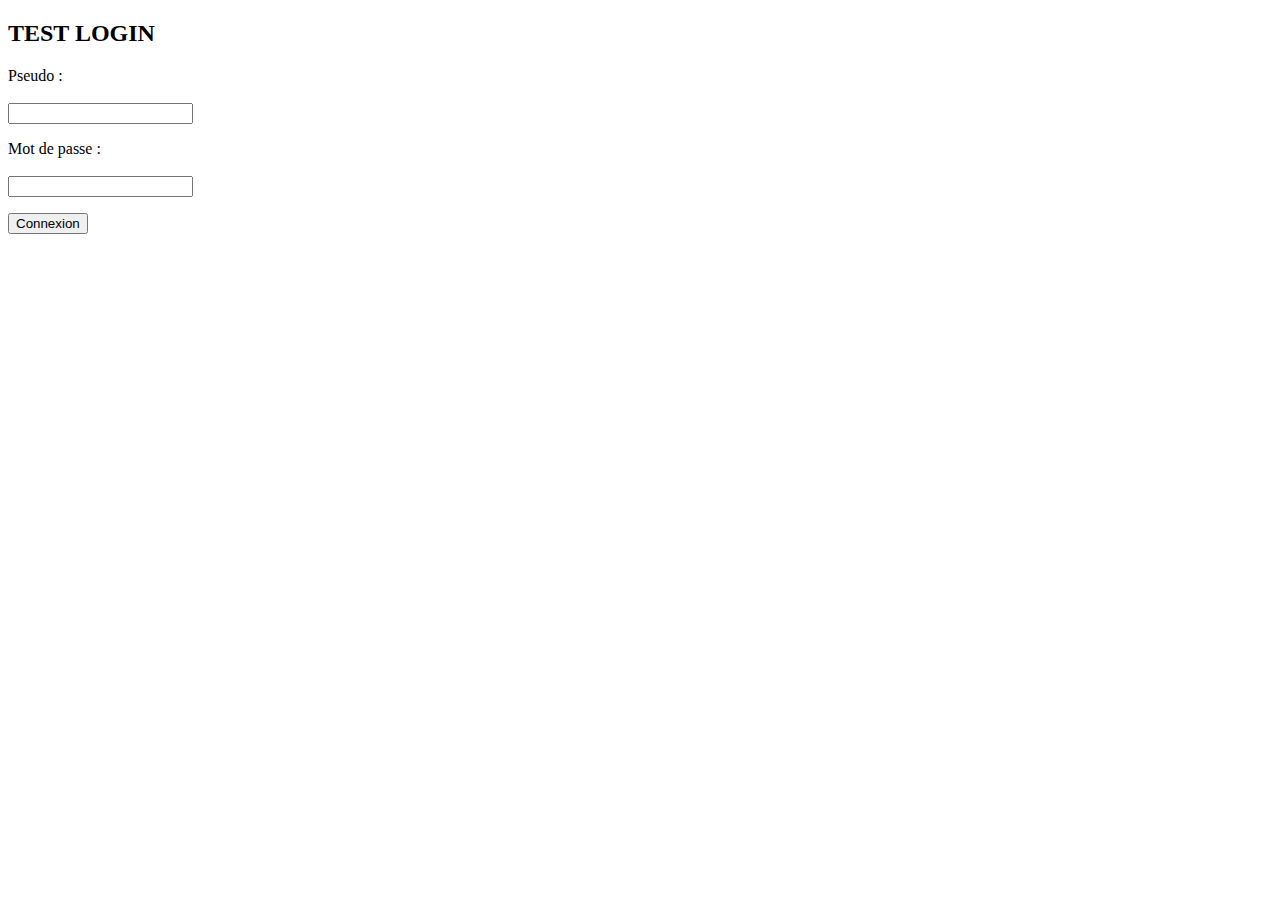
<file: deuxiemesite/testlogin.html>
<!DOCTYPE html>
<html>
<header>
	<script>
		function login(){
		var symbols = ["*","+","/","|",":","<",">","?","!"];
		var ite = 0;
		if(document.getElementById("pseudo").value=="" || document.getElementById("mdp").value==""){
			window.alert("Veuillez rentrer votre pseudo et votre mot de passe.");
		}
		else {
			for(ite;ite < (symbols.length);ite++){
				if(document.getElementById("pseudo").value.indexOf(symbols[ite])!=-1){
					window.alert("Votre pseudo contient un ou des symboles interdits.");
				}
				if(document.getElementById("mdp").value.indexOf(symbols[ite])!=-1){
					window.alert("Votre mot de passe contient un ou des symboles interdits.");
				}
			}
			document.getElementById("login").submit();
		}
		}
	</script>


<h2>TEST LOGIN</h2>

<form id=login" method="post" action="login.php">
	<p>
		<label for="pseudo">Pseudo :</label><br></br><input id="pseudo" name="pseudo" type="text">
	</p>
	<p>
		<label for="mdp">Mot de passe :</label><br></br><input id="mdp" name="mdp" type="password">
	</p>

	<button type="button" onclick="login()">Connexion</button>

</form>

</header>
</html>
</file>
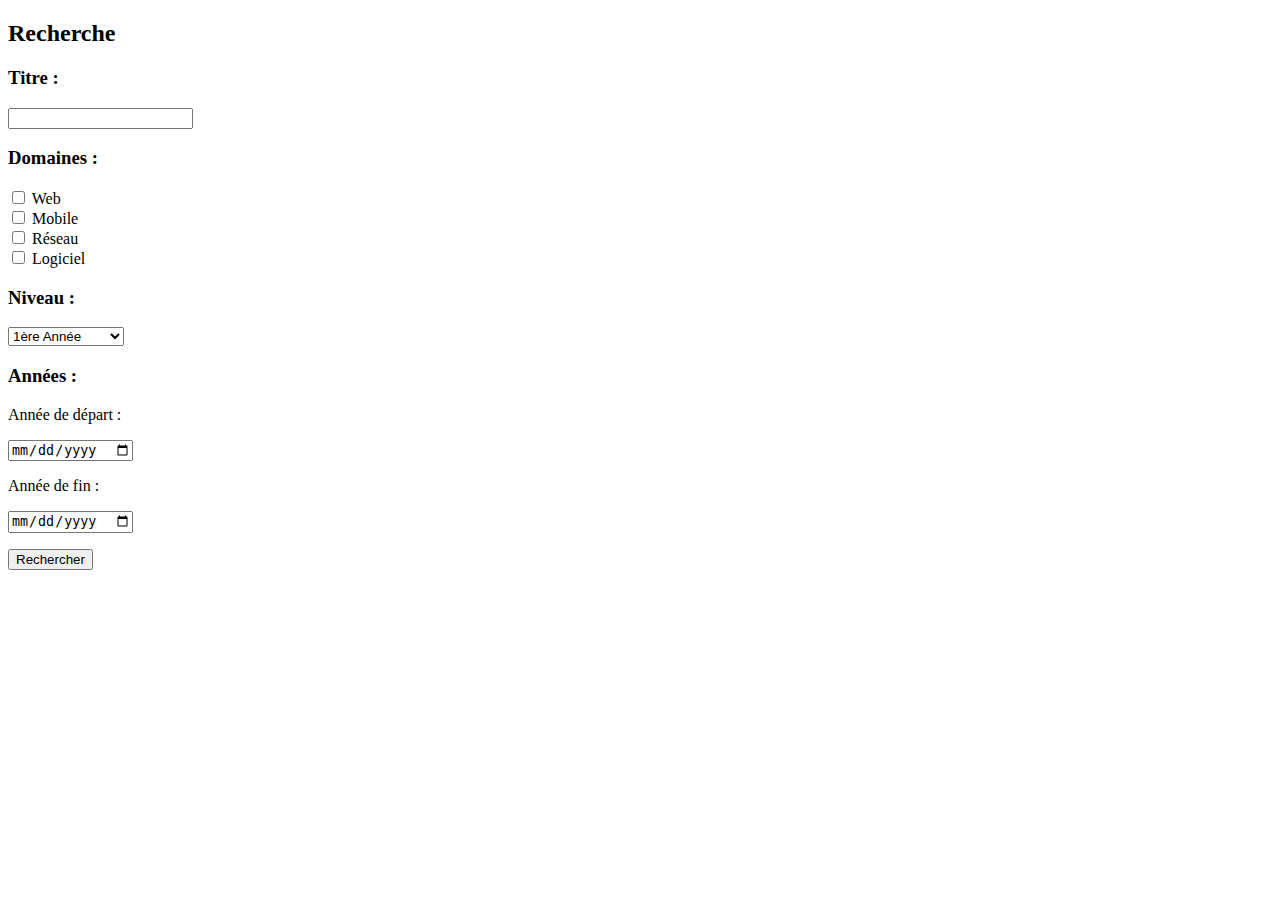
<file: deuxiemesite/testrecherche.html>
<!DOCTYPE html>
<html>
<body>

<h2> Recherche </h2>

<form method="post" action="recherche.php">
    <p>
        <h3>Titre :</h3><input type="text" name="titre" />
    </p>
    <p>
       <h3> Domaines :</h3>
       <input type="checkbox" name="web" id="web" /> <label for="web">Web</label><br />
       <input type="checkbox" name="mobile" id="mobile" /> <label for="mobile">Mobile</label><br />
       <input type="checkbox" name="reseau" id="reseau" /> <label for="reseau">Réseau</label><br />
       <input type="checkbox" name="logiciel" id="logiciel" /> <label for="logiciel">Logiciel</label>
    </p>
    <p>
	<h3> Niveau :</h3>
	<select name="niveau" id="niveau">
           <option value="1A">1ère Année</option>
           <option value="2A">2ème Année</option>
           <option value="AS">Année Spéciale</option>
       </select>
    </p>
	<p>
		<h3>Années :</h3>
		<p> Année de départ :<p>
		<input type="date" name="dated">
		<p> Année de fin :<p>
		<input type="date" name="dated">
	</p>
	
	<input type="submit" value="Rechercher" />

</form>

</body>
</html>
</file>
<file: Projet-style1.css>
header {
	color: black;
	border-style: solid;
    border-width: 0px;
	border-top: 0px;
	border-right: 0px;
	border-left:0px;
    border-bottom: 0px;
    border-color: black;
	text-align: left;
	position: fixed; 
	width:100%;
}

article.barre{
	background-color: black;
}

h1.corps{
	color: #96B2EA;
	text-decoration: none;
	font-size: 250%;
	margin-left: 10px;
	margin-right: 30px;
	background-color:#004575;
	padding-top:15px;
	padding-bottom:25px;
	padding-left:15px;
	text-align: left;
}

header p{
	text-align: left;
	display: inline;
}

p.titre {
	text-align: center;
	color: white;
	text-shadow: 3px 3px 2px black;
	text-decoration: none;
	font-size: 250%;
}



img{
	float : left;
}

body {
	margin-top :0px;
	margin-bottom : 0px;
	margin-left : 0px;
	margin-right : 0px;
	background-color:white;
	background-size: cover;
	background-attachment: fixed;
}

section article img.imgproj{
	width: 300px;
	height: 300px;
	}
	
section article p.titreproj{
	color: #FFFFFF;
	text-align: center;
	font-size: 25px;
	margin-top :0px;
	margin-bottom : 0px;
	margin-left : 0px;
	margin-right : 0px;
	}		
	
section article p.soustitreproj{
	color: #DDDDDD;
	text-align: left;
	font-size: 15px;
	margin-top :0px;
	margin-bottom : 0px;
	margin-left : 0px;
	margin-right : 0px;
	}	

section article{
	border: 10px solid #004575;
	text-align: center;
	display: inline-block;
	margin-left: 10px;
	margin-bottom: 10px;
	margin-top: 10px;
	margin-right: 10px;
	padding-left: 0px;
	padding-bottom: 0px;
	padding-top: 0px;
	padding-right: 0px;
	vertical-align: top;
	background-color: #004575;
	
}

a {
	color: black;
	text-align: center;
	font-size: 25px;
	background-color: snow;
}

nav a {
        text-decoration: none;
        display: inline-block;
        padding: 5px 10px 5px 10px;
        margin: 5px;
		color: #CCCCCC;
		background-color: #000000;
		width: 150px;
		font-size: 130%;
}

nav a:hover{
	color: white;
	background-color: #101010;
}

nav{
	display: inline-block;
}

nav.navgauche{
	text-align: left;
}

nav.navdroite{
	text-align: right;
}

section.contour{ 
	padding-top: 40px;
	padding-left: 40px;
	padding-right: 40px;
	border-collapse: collapse;
	background-color: #888888;
	text-align: center;
	width: 100% ;
}

section.contourfooter{
	padding-top: 1px;
	padding-bottom: 20px;
	padding-left: 40px;  
	padding-right: 40px;
	border-collapse: collapse;
	background-color: #888888;
	text-align: center;
	width: 100%;
} 


section.corps {
	margin-top: 40px;
	padding-top: 20px;
	padding-left: 40px;
	padding-right: 20px;
	padding-bottom: 20px;
	border-collapse: collapse;
	background-color: white;
	background-repeat: no-repeat;
	background-size: cover;
	background-attachment: fixed;
	text-align: center;
	width : 80%;
}

section.corpsfooter {
	margin-top: 40px;
	padding-top: 20px;
	padding-left: 40px;
	padding-right: 20px;
	padding-bottom: 20px;
	border-collapse: collapse;
	background-color: white;
	background-repeat: no-repeat;
	background-size: cover;
	background-attachment: fixed;
	text-align: center;
	width : 80%;
}

p.corps {
	width: 640px;
	padding-bottom: 0px;
	font-size: 20px;
	position: center;
	background-color: white;
	color: black;
}

h2 {
	color: black;
	background-color: white;
	font-size: 20px;
	font-weight: normal;
	margin-top: 0px ;
	margin-bottom: 0px ;
}

article h2 {
	text-shadow: 3px 3px 2px black;
	color: white;
	background-color: transparent;
	font-size: 20px;
	font-weight: normal;
	margin-top: 0px ;
	margin-bottom: 0px ;
	font-weight:bold;
}

* {
 font-family: Tahoma;
 text-decoration: none;
}

footer a.local {
	display: inline-block;
    text-decoration: none;
    text-align:center;
    padding: 5px 10px 5px 10px;
    margin: 10px;
	color: white;
	background-color: #004575;
	font-size: 100%;
	width: 100%;
	height:20px;
	font-weight: bold;
}

footer a.lien {
	display: inline-block;
    text-decoration: none;
    text-align:center;
    padding: 5px 10px 5px 10px;
    margin: 10px;
	color: white;
	background-color: #004575;
	font-size: 60%;
	width: 30%;
	height:20px;
	font-weight: normal;
}

footer a:hover{
	color: black;
	background-color: lightgray;
}

footer {
	border-style: solid;
    border-width: 0px;
	border-top: 0px;
	border-right: 0px;
	border-left:0px;
    border-bottom: 0px;
    border-color: black;
	height: 100px;
	vertical-align: bottom;
	text-align: center;
	width : 90%;
}
section.footergauche{
	text-align: left;
	float : left;
	width: 35%;
	height:40px;
}

section.footerdroite{
	text-align: right;
	float : right;
	width: 60%;
	height:20px;
}

section{
    display: inline-block;
	max-width: 100%;
}
</file>
<file: Projet-style1p.css>
header {
	color: black;
	border-style: solid;
    border-width: 0px;
	border-top: 0px;
	border-right: 0px;
	border-left:0px;
    border-bottom: 0px;
    border-color: black;
	text-align: center; 
	width:100%;
}

article.barre{
	width: 100%;
}

h1.corps{
	color: #96B2EA;
	text-decoration: none;
	font-size: 250%;
	margin-left: 10px;
	margin-right: 30px;
	background-color:#004575;
	padding-top:15px;
	padding-bottom:25px;
	padding-left:15px;
	text-align: left;
}

header p{
	text-align: left;
	display: inline;
}

p.titre {
	text-align: center;
	color: white;
	text-shadow: 3px 3px 2px black;
	text-decoration: none;
	font-size: 250%;
}

img{
	margin-right:50px;
	float : left;
	width: 100%;
	height: auto;
}

body {
	margin-top :0px;
	margin-bottom : 0px;
	margin-left : 0px;
	margin-right : 0px;
	background-color:white;
	background-size: cover;
	background-attachment: fixed;
}
	
section article p.titreproj{
	color: #FFFFFF;
	text-align: center;
	font-size: 25px;
	margin-top :0px;
	margin-bottom : 0px;
	margin-left : 0px;
	margin-right : 0px;
}		
	
section article p.soustitreproj{
	color: #DDDDDD;
	text-align: left;
	font-size: 15px;
	margin-top :0px;
	margin-bottom : 0px;
	margin-left : 0px;
	margin-right : 0px;
}	

section article{
	border: 10px solid #004575;
	text-align: center;
	display: inline-block;
	margin-left: 10px;
	margin-bottom: 10px;
	margin-top: 10px;
	margin-right: 10px;
	padding-left: 0px;
	padding-bottom: 0px;
	padding-top: 0px;
	padding-right: 0px;
	vertical-align: top;
	background-color: #004575;
}

a {
	color: black;
	text-align: center;
	font-size: 25px;
	background-color: snow;
}

nav a {
	text-decoration: none;
	display: inline-block;
	padding: 10px 10px 5px 10px;
	color: #CCCCCC;
	background-color: #000000;
	width: 100%;
	font-size: 130%;
}

nav a:hover{
	color: white;
	background-color: #101010;
}

nav{
	display: inline-block;
}

nav.navgauche{
	text-align: left;
}

nav.navdroite{
	text-align: right;
}

section.contour{ 
	margin-top : 60;
	padding-top: 10px;
	padding-left: 10px;
	padding-right: 10px;
	border-collapse: collapse;
	background-color: #888888;
	text-align: center;
	width: 100%;
}

section.contourfooter{
	padding-top: 1px;
	padding-bottom: 20px;
	padding-left: 10px;  
	padding-right: 10px;
	border-collapse: collapse;
	background-color: #888888;
	text-align: center;
	width: 100%;
} 


section.corps {
	margin-top: 40px;
	padding-top: 20px;
	padding-left: 40px;
	padding-right: 20px;
	padding-bottom: 20px;
	border-collapse: collapse;
	background-color: white;
	background-repeat: no-repeat;
	background-size: cover;
	background-attachment: fixed;
	text-align: center;
	width : 80%;
}

section.corpsfooter {
	margin-top: 40px;
	padding-top: 0px;
	padding-left: 0px;
	padding-right: 0px;
	padding-bottom: 0px;
	border-collapse: collapse;
	background-color: white;
	background-repeat: no-repeat;
	background-size: cover;
	background-attachment: fixed;
	text-align: center;
	width : 100%;
}

p.corps {
	width: 640px;
	padding-bottom: 0px;
	font-size: 20px;
	position: center;
	background-color: white;
	color: black;
}

h2 {
	color: black;
	background-color: white;
	font-size: 20px;
	font-weight: normal;
	margin-top: 0px;
	margin-bottom: 0px; 
}

article h2 {
	text-shadow: 3px 3px 2px black;
	color: white;
	background-color: transparent;
	font-size: 20px;
	font-weight: normal;
	margin-top: 0px ;
	margin-bottom: 0px ;
	font-weight:bold;
}

* {
	 font-family: Tahoma;
	 text-decoration: none;
}

footer a.local {
	display: inline-block;
    text-decoration: none;
    text-align:center;
	width: 100%;
	color: white;
	background-color: #004575;
	border: 1px solid black;
	margin: 0;
	font-size: 100%;
	padding-top:5px;
	height: 40px;
	font-weight: bold;
}

footer a.lien {
	display: inline-block;
    text-decoration: none;
    text-align:center;
	margin: 0;
	border: 1px solid black;
	width: 100%;
	color: white;
	background-color: #004575;
	font-size: 100%;
	height: 40px;
	font-weight: normal;
}

footer a:hover{
	color: black;
	background-color: lightgray;
}

footer {
	border-style: solid;
    border-width: 0px;
	border-top: 0px;
	border-right: 0px;
	border-left:0px;
    border-bottom: 0px;
    border-color: black;
	height: auto;
	vertical-align: bottom;
	text-align: center;
	width : 100%;
}
section.footergauche{
	width: 100%;
	height: auto;
	margin: 0;
}

section.footerdroite{
	width: 100%;
	height: auto;
	margin: 0;
}

section{
    display: inline-block;
	max-width: 100%;
}
</file>
